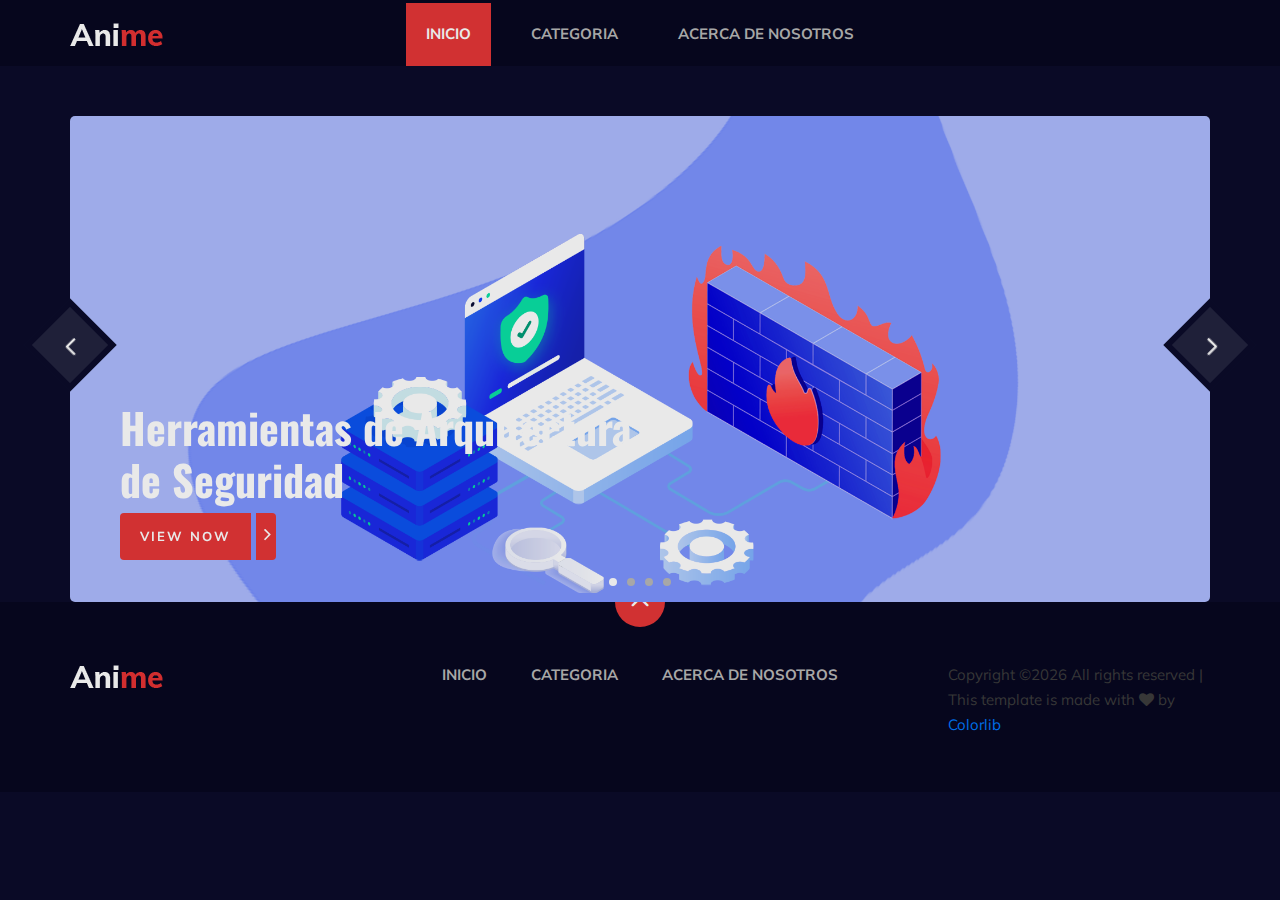
<file: index.html>
<!DOCTYPE html>
<html lang="zxx">

<head>
    <meta charset="UTF-8">
    <meta name="description" content="INICIO">
    <!-- <meta name="keywords" content="Anime, unica, creative, html">
    <meta name="viewport" content="width=device-width, initial-scale=1.0"> -->
    <meta http-equiv="X-UA-Compatible" content="ie=edge">
    <title>INICIO</title>

    <!-- Google Font -->
    <link href="https://fonts.googleapis.com/css2?family=Oswald:wght@300;400;500;600;700&display=swap" rel="stylesheet">
    <link href="https://fonts.googleapis.com/css2?family=Mulish:wght@300;400;500;600;700;800;900&display=swap"
    rel="stylesheet">

    <!-- Css Styles -->
    <link rel="stylesheet" href="css/bootstrap.min.css" type="text/css">
    <link rel="stylesheet" href="css/font-awesome.min.css" type="text/css">
    <link rel="stylesheet" href="css/elegant-icons.css" type="text/css">
    <link rel="stylesheet" href="css/plyr.css" type="text/css">
    <link rel="stylesheet" href="css/nice-select.css" type="text/css">
    <link rel="stylesheet" href="css/owl.carousel.min.css" type="text/css">
    <link rel="stylesheet" href="css/slicknav.min.css" type="text/css">
    <link rel="stylesheet" href="css/style.css" type="text/css">
</head>

<body>
    <!-- Page Preloder -->
    <div id="preloder">
        <div class="loader"></div>
    </div>

    <!-- Header Section Begin -->
    <header class="header">
        <div class="container">
            <div class="row">
                <div class="col-lg-2">
                    <div class="header__logo">
                        <a href="./index.html">
                            <img src="img/logo.png" alt="">
                        </a>
                    </div>
                </div>
                <div class="col-lg-8">
                    <div class="header__nav">
                        <nav class="header__menu mobile-menu">
                            <ul>
                                <li class="active"><a href="./index.html">INICIO</a></li>
                                <li><a href="./catalogo.html">CATEGORIA <span class=""></span></a>
                                    <!-- <ul class="dropdown">
                                        <li><a href="./categories.html">Categories</a></li>
                                        <li><a href="./anime-details.html">Anime Details</a></li>
                                         <li><a href="./anime-watching.html">Anime Watching</a></li>
                                        <li><a href="./blog-details.html">Blog Details</a></li>
                                        <li><a href="./signup.html">Sign Up</a></li>
                                        <li><a href="./login.html">Login</a></li> 
                                    </ul> -->
                                </li>
                                <li><a href="./about.html">ACERCA DE NOSOTROS</a></li>
                            </ul>
                        </nav>
                    </div>
                </div>
            </div>
            <div id="mobile-menu-wrap"></div>
        </div>
    </header>
    <!-- Header End -->

    <!-- Hero Section Begin -->
    <section class="hero">
        <div class="container">
            <div class="hero__slider owl-carousel">
                <div class="hero__items set-bg" data-setbg="img/temas/image1.png">
                    <div class="row">
                        <div class="col-lg-6">
                            <div class="hero__text">
                                
                                <h2>Herramientas de Arquitectura de Seguridad</h2>
                                <a href="./catalogo.html"><span>View now</span> <i class="fa fa-angle-right"></i></a>
                            </div>
                        </div>
                    </div>
                </div>
                <div class="hero__items set-bg" data-setbg="img/temas/image2.png">
                    <div class="row">
                        <div class="col-lg-6">
                            <div class="hero__text">
                                <h2>Ecuador Digitals</h2>
                                <a href="./catalogo.html"><span>View now</span> <i class="fa fa-angle-right"></i></a>
                            </div>
                        </div>
                    </div>
                </div>
                <div class="hero__items set-bg" data-setbg="img/temas/image03.png">
                    <div class="row">
                        <div class="col-lg-6">
                            <div class="hero__text">

                                <h2>Amenazas y Vulnerabilidades – Estadísticas</h2>
                                <a href="./catalogo.html"><span>View now</span> <i class="fa fa-angle-right"></i></a>
                            </div>
                        </div>
                    </div>
                </div>
                <div class="hero__items set-bg" data-setbg="img/temas/image4.png">
                    <div class="row">
                        <div class="col-lg-6">
                            <div class="hero__text">
                                
                                <h2>Tendencias Tecnológicas EC 2024</h2>
                                <a href="./catalogo.html"><span>View now</span> <i class="fa fa-angle-right"></i></a>
                            </div>
                        </div>
                    </div>
                </div>
            </div>
        </div>
    </section>
    <!-- Hero Section End -->

   

<!-- Footer Section Begin -->
<footer class="footer">
    <div class="page-up">
        <a href="#" id="scrollToTopButton"><span class="arrow_carrot-up"></span></a>
    </div>
    <div class="container">
        <div class="row">
            <div class="col-lg-3">
                <div class="footer__logo">
                    <a href="./index.html"><img src="img/logo.png" alt=""></a>
                </div>
            </div>
            <div class="col-lg-6">
                <div class="footer__nav">
                    <ul>
                        <li class="active"><a href="./index.html">INICIO</a></li>
                        <li><a href="./catalogo.html">CATEGORIA</a></li>
                        <li><a href="./about.html">ACERCA DE NOSOTROS</a></li>
                    </ul>
                </div>
            </div>
            <div class="col-lg-3">
                <p><!-- Link back to Colorlib can't be removed. Template is licensed under CC BY 3.0. -->
                  Copyright &copy;<script>document.write(new Date().getFullYear());</script> All rights reserved | This template is made with <i class="fa fa-heart" aria-hidden="true"></i> by <a href="https://colorlib.com" target="_blank">Colorlib</a>
                  <!-- Link back to Colorlib can't be removed. Template is licensed under CC BY 3.0. --></p>

              </div>
          </div>
      </div>
  </footer>
  <!-- Footer Section End -->

  <!-- Search model Begin -->
  <div class="search-model">
    <div class="h-100 d-flex align-items-center justify-content-center">
        <div class="search-close-switch"><i class="icon_close"></i></div>
        <form class="search-model-form">
            <input type="text" id="search-input" placeholder="Search here.....">
        </form>
    </div>
</div>
<!-- Search model end -->

<!-- Js Plugins -->
<script src="js/jquery-3.3.1.min.js"></script>
<script src="js/bootstrap.min.js"></script>
<script src="js/player.js"></script>
<script src="js/jquery.nice-select.min.js"></script>
<script src="js/mixitup.min.js"></script>
<script src="js/jquery.slicknav.js"></script>
<script src="js/owl.carousel.min.js"></script>
<script src="js/main.js"></script>


</body>

</html>
</file>
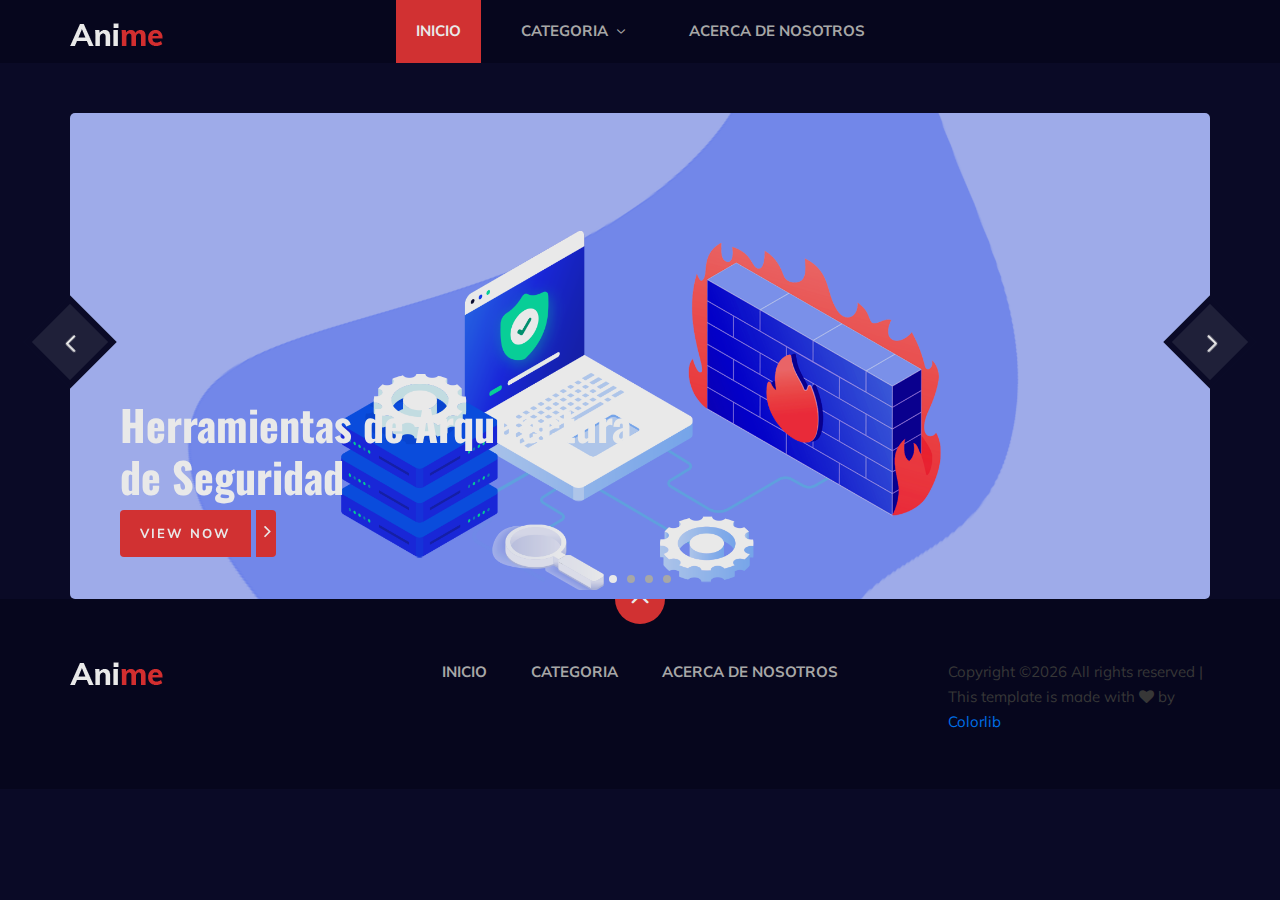
<file: about.html>
<!DOCTYPE html>
<html lang="zxx">

<head>
    <meta charset="UTF-8">
    <meta name="description" content="INICIO">
    <!-- <meta name="keywords" content="Anime, unica, creative, html">
    <meta name="viewport" content="width=device-width, initial-scale=1.0"> -->
    <meta http-equiv="X-UA-Compatible" content="ie=edge">
    <title>INICIO</title>

    <!-- Google Font -->
    <link href="https://fonts.googleapis.com/css2?family=Oswald:wght@300;400;500;600;700&display=swap" rel="stylesheet">
    <link href="https://fonts.googleapis.com/css2?family=Mulish:wght@300;400;500;600;700;800;900&display=swap"
    rel="stylesheet">

    <!-- Css Styles -->
    <link rel="stylesheet" href="css/bootstrap.min.css" type="text/css">
    <link rel="stylesheet" href="css/font-awesome.min.css" type="text/css">
    <link rel="stylesheet" href="css/elegant-icons.css" type="text/css">
    <link rel="stylesheet" href="css/plyr.css" type="text/css">
    <link rel="stylesheet" href="css/nice-select.css" type="text/css">
    <link rel="stylesheet" href="css/owl.carousel.min.css" type="text/css">
    <link rel="stylesheet" href="css/slicknav.min.css" type="text/css">
    <link rel="stylesheet" href="css/style.css" type="text/css">
</head>

<body>
    <!-- Page Preloder -->
    <div id="preloder">
        <div class="loader"></div>
    </div>

    <!-- Header Section Begin -->
    <header class="header">
        <div class="container">
            <div class="row">
                <div class="col-lg-2">
                    <div class="header__logo">
                        <a href="./index.html">
                            <img src="img/logo.png" alt="">
                        </a>
                    </div>
                </div>
                <div class="col-lg-8">
                    <div class="header__nav">
                        <nav class="header__menu mobile-menu">
                            <ul>
                                <li class="active"><a href="./index.html">INICIO</a></li>
                                <li><a href="./categories.html">CATEGORIA <span class="arrow_carrot-down"></span></a>
                                    <ul class="dropdown">
                                        <li><a href="./categories.html">Categories</a></li>
                                        <li><a href="./anime-details.html">Anime Details</a></li>
                                        <!-- <li><a href="./anime-watching.html">Anime Watching</a></li>
                                        <li><a href="./blog-details.html">Blog Details</a></li>
                                        <li><a href="./signup.html">Sign Up</a></li>
                                        <li><a href="./login.html">Login</a></li> -->
                                    </ul>
                                </li>
                                <li><a href="./blog.html">ACERCA DE NOSOTROS</a></li>
                            </ul>
                        </nav>
                    </div>
                </div>
            </div>
            <div id="mobile-menu-wrap"></div>
        </div>
    </header>
    <!-- Header End -->

    <!-- Hero Section Begin -->
    <section class="hero">
        <div class="container">
            <div class="hero__slider owl-carousel">
                <div class="hero__items set-bg" data-setbg="img/temas/image1.png">
                    <div class="row">
                        <div class="col-lg-6">
                            <div class="hero__text">
                                
                                <h2>Herramientas de Arquitectura de Seguridad</h2>
                                <a href="#"><span>View now</span> <i class="fa fa-angle-right"></i></a>
                            </div>
                        </div>
                    </div>
                </div>
                <div class="hero__items set-bg" data-setbg="img/temas/image2.png">
                    <div class="row">
                        <div class="col-lg-6">
                            <div class="hero__text">
                                <h2>Ecuador Digitals</h2>
                                <a href="#"><span>View now</span> <i class="fa fa-angle-right"></i></a>
                            </div>
                        </div>
                    </div>
                </div>
                <div class="hero__items set-bg" data-setbg="img/temas/image03.png">
                    <div class="row">
                        <div class="col-lg-6">
                            <div class="hero__text">

                                <h2>Amenazas y Vulnerabilidades – Estadísticas</h2>
                                <a href="#"><span>View now</span> <i class="fa fa-angle-right"></i></a>
                            </div>
                        </div>
                    </div>
                </div>
                <div class="hero__items set-bg" data-setbg="img/temas/image4.png">
                    <div class="row">
                        <div class="col-lg-6">
                            <div class="hero__text">
                                
                                <h2>Tendencias Tecnológicas EC 2024</h2>
                                <a href="#"><span>View now</span> <i class="fa fa-angle-right"></i></a>
                            </div>
                        </div>
                    </div>
                </div>
            </div>
        </div>
    </section>
    <!-- Hero Section End -->

   

<!-- Footer Section Begin -->
<footer class="footer">
    <div class="page-up">
        <a href="#" id="scrollToTopButton"><span class="arrow_carrot-up"></span></a>
    </div>
    <div class="container">
        <div class="row">
            <div class="col-lg-3">
                <div class="footer__logo">
                    <a href="./index.html"><img src="img/logo.png" alt=""></a>
                </div>
            </div>
            <div class="col-lg-6">
                <div class="footer__nav">
                    <ul>
                        <li class="active"><a href="./index.html">INICIO</a></li>
                        <li><a href="./categories.html">CATEGORIA</a></li>
                        <li><a href="./blog.html">ACERCA DE NOSOTROS</a></li>
                    </ul>
                </div>
            </div>
            <div class="col-lg-3">
                <p><!-- Link back to Colorlib can't be removed. Template is licensed under CC BY 3.0. -->
                  Copyright &copy;<script>document.write(new Date().getFullYear());</script> All rights reserved | This template is made with <i class="fa fa-heart" aria-hidden="true"></i> by <a href="https://colorlib.com" target="_blank">Colorlib</a>
                  <!-- Link back to Colorlib can't be removed. Template is licensed under CC BY 3.0. --></p>

              </div>
          </div>
      </div>
  </footer>
  <!-- Footer Section End -->

  <!-- Search model Begin -->
  <div class="search-model">
    <div class="h-100 d-flex align-items-center justify-content-center">
        <div class="search-close-switch"><i class="icon_close"></i></div>
        <form class="search-model-form">
            <input type="text" id="search-input" placeholder="Search here.....">
        </form>
    </div>
</div>
<!-- Search model end -->

<!-- Js Plugins -->
<script src="js/jquery-3.3.1.min.js"></script>
<script src="js/bootstrap.min.js"></script>
<script src="js/player.js"></script>
<script src="js/jquery.nice-select.min.js"></script>
<script src="js/mixitup.min.js"></script>
<script src="js/jquery.slicknav.js"></script>
<script src="js/owl.carousel.min.js"></script>
<script src="js/main.js"></script>


</body>

</html>
</file>
<file: css/elegant-icons.css>
@font-face {
	font-family: 'ElegantIcons';
	src:url('../fonts/ElegantIcons.eot');
	src:url('../fonts/ElegantIcons.eot?#iefix') format('embedded-opentype'),
		url('../fonts/ElegantIcons.woff') format('woff'),
		url('../fonts/ElegantIcons.ttf') format('truetype'),
		url('../fonts/ElegantIcons.svg#ElegantIcons') format('svg');
	font-weight: normal;
	font-style: normal;
}

/* Use the following CSS code if you want to use data attributes for inserting your icons */
[data-icon]:before {
	font-family: 'ElegantIcons';
	content: attr(data-icon);
	speak: none;
	font-weight: normal;
	font-variant: normal;
	text-transform: none;
	line-height: 1;
	-webkit-font-smoothing: antialiased;
	-moz-osx-font-smoothing: grayscale;
}

/* Use the following CSS code if you want to have a class per icon */
/*
Instead of a list of all class selectors,
you can use the generic selector below, but it's slower:
[class*="your-class-prefix"] {
*/
.arrow_up, .arrow_down, .arrow_left, .arrow_right, .arrow_left-up, .arrow_right-up, .arrow_right-down, .arrow_left-down, .arrow-up-down, .arrow_up-down_alt, .arrow_left-right_alt, .arrow_left-right, .arrow_expand_alt2, .arrow_expand_alt, .arrow_condense, .arrow_expand, .arrow_move, .arrow_carrot-up, .arrow_carrot-down, .arrow_carrot-left, .arrow_carrot-right, .arrow_carrot-2up, .arrow_carrot-2down, .arrow_carrot-2left, .arrow_carrot-2right, .arrow_carrot-up_alt2, .arrow_carrot-down_alt2, .arrow_carrot-left_alt2, .arrow_carrot-right_alt2, .arrow_carrot-2up_alt2, .arrow_carrot-2down_alt2, .arrow_carrot-2left_alt2, .arrow_carrot-2right_alt2, .arrow_triangle-up, .arrow_triangle-down, .arrow_triangle-left, .arrow_triangle-right, .arrow_triangle-up_alt2, .arrow_triangle-down_alt2, .arrow_triangle-left_alt2, .arrow_triangle-right_alt2, .arrow_back, .icon_minus-06, .icon_plus, .icon_close, .icon_check, .icon_minus_alt2, .icon_plus_alt2, .icon_close_alt2, .icon_check_alt2, .icon_zoom-out_alt, .icon_zoom-in_alt, .icon_search, .icon_box-empty, .icon_box-selected, .icon_minus-box, .icon_plus-box, .icon_box-checked, .icon_circle-empty, .icon_circle-slelected, .icon_stop_alt2, .icon_stop, .icon_pause_alt2, .icon_pause, .icon_menu, .icon_menu-square_alt2, .icon_menu-circle_alt2, .icon_ul, .icon_ol, .icon_adjust-horiz, .icon_adjust-vert, .icon_document_alt, .icon_documents_alt, .icon_pencil, .icon_pencil-edit_alt, .icon_pencil-edit, .icon_folder-alt, .icon_folder-open_alt, .icon_folder-add_alt, .icon_info_alt, .icon_error-oct_alt, .icon_error-circle_alt, .icon_error-triangle_alt, .icon_question_alt2, .icon_question, .icon_comment_alt, .icon_chat_alt, .icon_vol-mute_alt, .icon_volume-low_alt, .icon_volume-high_alt, .icon_quotations, .icon_quotations_alt2, .icon_clock_alt, .icon_lock_alt, .icon_lock-open_alt, .icon_key_alt, .icon_cloud_alt, .icon_cloud-upload_alt, .icon_cloud-download_alt, .icon_image, .icon_images, .icon_lightbulb_alt, .icon_gift_alt, .icon_house_alt, .icon_genius, .icon_mobile, .icon_tablet, .icon_laptop, .icon_desktop, .icon_camera_alt, .icon_mail_alt, .icon_cone_alt, .icon_ribbon_alt, .icon_bag_alt, .icon_creditcard, .icon_cart_alt, .icon_paperclip, .icon_tag_alt, .icon_tags_alt, .icon_trash_alt, .icon_cursor_alt, .icon_mic_alt, .icon_compass_alt, .icon_pin_alt, .icon_pushpin_alt, .icon_map_alt, .icon_drawer_alt, .icon_toolbox_alt, .icon_book_alt, .icon_calendar, .icon_film, .icon_table, .icon_contacts_alt, .icon_headphones, .icon_lifesaver, .icon_piechart, .icon_refresh, .icon_link_alt, .icon_link, .icon_loading, .icon_blocked, .icon_archive_alt, .icon_heart_alt, .icon_star_alt, .icon_star-half_alt, .icon_star, .icon_star-half, .icon_tools, .icon_tool, .icon_cog, .icon_cogs, .arrow_up_alt, .arrow_down_alt, .arrow_left_alt, .arrow_right_alt, .arrow_left-up_alt, .arrow_right-up_alt, .arrow_right-down_alt, .arrow_left-down_alt, .arrow_condense_alt, .arrow_expand_alt3, .arrow_carrot_up_alt, .arrow_carrot-down_alt, .arrow_carrot-left_alt, .arrow_carrot-right_alt, .arrow_carrot-2up_alt, .arrow_carrot-2dwnn_alt, .arrow_carrot-2left_alt, .arrow_carrot-2right_alt, .arrow_triangle-up_alt, .arrow_triangle-down_alt, .arrow_triangle-left_alt, .arrow_triangle-right_alt, .icon_minus_alt, .icon_plus_alt, .icon_close_alt, .icon_check_alt, .icon_zoom-out, .icon_zoom-in, .icon_stop_alt, .icon_menu-square_alt, .icon_menu-circle_alt, .icon_document, .icon_documents, .icon_pencil_alt, .icon_folder, .icon_folder-open, .icon_folder-add, .icon_folder_upload, .icon_folder_download, .icon_info, .icon_error-circle, .icon_error-oct, .icon_error-triangle, .icon_question_alt, .icon_comment, .icon_chat, .icon_vol-mute, .icon_volume-low, .icon_volume-high, .icon_quotations_alt, .icon_clock, .icon_lock, .icon_lock-open, .icon_key, .icon_cloud, .icon_cloud-upload, .icon_cloud-download, .icon_lightbulb, .icon_gift, .icon_house, .icon_camera, .icon_mail, .icon_cone, .icon_ribbon, .icon_bag, .icon_cart, .icon_tag, .icon_tags, .icon_trash, .icon_cursor, .icon_mic, .icon_compass, .icon_pin, .icon_pushpin, .icon_map, .icon_drawer, .icon_toolbox, .icon_book, .icon_contacts, .icon_archive, .icon_heart, .icon_profile, .icon_group, .icon_grid-2x2, .icon_grid-3x3, .icon_music, .icon_pause_alt, .icon_phone, .icon_upload, .icon_download, .social_facebook, .social_twitter, .social_pinterest, .social_googleplus, .social_tumblr, .social_tumbleupon, .social_wordpress, .social_instagram, .social_dribbble, .social_vimeo, .social_linkedin, .social_rss, .social_deviantart, .social_share, .social_myspace, .social_skype, .social_youtube, .social_picassa, .social_googledrive, .social_flickr, .social_blogger, .social_spotify, .social_delicious, .social_facebook_circle, .social_twitter_circle, .social_pinterest_circle, .social_googleplus_circle, .social_tumblr_circle, .social_stumbleupon_circle, .social_wordpress_circle, .social_instagram_circle, .social_dribbble_circle, .social_vimeo_circle, .social_linkedin_circle, .social_rss_circle, .social_deviantart_circle, .social_share_circle, .social_myspace_circle, .social_skype_circle, .social_youtube_circle, .social_picassa_circle, .social_googledrive_alt2, .social_flickr_circle, .social_blogger_circle, .social_spotify_circle, .social_delicious_circle, .social_facebook_square, .social_twitter_square, .social_pinterest_square, .social_googleplus_square, .social_tumblr_square, .social_stumbleupon_square, .social_wordpress_square, .social_instagram_square, .social_dribbble_square, .social_vimeo_square, .social_linkedin_square, .social_rss_square, .social_deviantart_square, .social_share_square, .social_myspace_square, .social_skype_square, .social_youtube_square, .social_picassa_square, .social_googledrive_square, .social_flickr_square, .social_blogger_square, .social_spotify_square, .social_delicious_square, .icon_printer, .icon_calulator, .icon_building, .icon_floppy, .icon_drive, .icon_search-2, .icon_id, .icon_id-2, .icon_puzzle, .icon_like, .icon_dislike, .icon_mug, .icon_currency, .icon_wallet, .icon_pens, .icon_easel, .icon_flowchart, .icon_datareport, .icon_briefcase, .icon_shield, .icon_percent, .icon_globe, .icon_globe-2, .icon_target, .icon_hourglass, .icon_balance, .icon_rook, .icon_printer-alt, .icon_calculator_alt, .icon_building_alt, .icon_floppy_alt, .icon_drive_alt, .icon_search_alt, .icon_id_alt, .icon_id-2_alt, .icon_puzzle_alt, .icon_like_alt, .icon_dislike_alt, .icon_mug_alt, .icon_currency_alt, .icon_wallet_alt, .icon_pens_alt, .icon_easel_alt, .icon_flowchart_alt, .icon_datareport_alt, .icon_briefcase_alt, .icon_shield_alt, .icon_percent_alt, .icon_globe_alt, .icon_clipboard {
	font-family: 'ElegantIcons';
	speak: none;
	font-style: normal;
	font-weight: normal;
	font-variant: normal;
	text-transform: none;
	line-height: 1;
	-webkit-font-smoothing: antialiased;
}
.arrow_up:before {
	content: "\21";
}
.arrow_down:before {
	content: "\22";
}
.arrow_left:before {
	content: "\23";
}
.arrow_right:before {
	content: "\24";
}
.arrow_left-up:before {
	content: "\25";
}
.arrow_right-up:before {
	content: "\26";
}
.arrow_right-down:before {
	content: "\27";
}
.arrow_left-down:before {
	content: "\28";
}
.arrow-up-down:before {
	content: "\29";
}
.arrow_up-down_alt:before {
	content: "\2a";
}
.arrow_left-right_alt:before {
	content: "\2b";
}
.arrow_left-right:before {
	content: "\2c";
}
.arrow_expand_alt2:before {
	content: "\2d";
}
.arrow_expand_alt:before {
	content: "\2e";
}
.arrow_condense:before {
	content: "\2f";
}
.arrow_expand:before {
	content: "\30";
}
.arrow_move:before {
	content: "\31";
}
.arrow_carrot-up:before {
	content: "\32";
}
.arrow_carrot-down:before {
	content: "\33";
}
.arrow_carrot-left:before {
	content: "\34";
}
.arrow_carrot-right:before {
	content: "\35";
}
.arrow_carrot-2up:before {
	content: "\36";
}
.arrow_carrot-2down:before {
	content: "\37";
}
.arrow_carrot-2left:before {
	content: "\38";
}
.arrow_carrot-2right:before {
	content: "\39";
}
.arrow_carrot-up_alt2:before {
	content: "\3a";
}
.arrow_carrot-down_alt2:before {
	content: "\3b";
}
.arrow_carrot-left_alt2:before {
	content: "\3c";
}
.arrow_carrot-right_alt2:before {
	content: "\3d";
}
.arrow_carrot-2up_alt2:before {
	content: "\3e";
}
.arrow_carrot-2down_alt2:before {
	content: "\3f";
}
.arrow_carrot-2left_alt2:before {
	content: "\40";
}
.arrow_carrot-2right_alt2:before {
	content: "\41";
}
.arrow_triangle-up:before {
	content: "\42";
}
.arrow_triangle-down:before {
	content: "\43";
}
.arrow_triangle-left:before {
	content: "\44";
}
.arrow_triangle-right:before {
	content: "\45";
}
.arrow_triangle-up_alt2:before {
	content: "\46";
}
.arrow_triangle-down_alt2:before {
	content: "\47";
}
.arrow_triangle-left_alt2:before {
	content: "\48";
}
.arrow_triangle-right_alt2:before {
	content: "\49";
}
.arrow_back:before {
	content: "\4a";
}
.icon_minus-06:before {
	content: "\4b";
}
.icon_plus:before {
	content: "\4c";
}
.icon_close:before {
	content: "\4d";
}
.icon_check:before {
	content: "\4e";
}
.icon_minus_alt2:before {
	content: "\4f";
}
.icon_plus_alt2:before {
	content: "\50";
}
.icon_close_alt2:before {
	content: "\51";
}
.icon_check_alt2:before {
	content: "\52";
}
.icon_zoom-out_alt:before {
	content: "\53";
}
.icon_zoom-in_alt:before {
	content: "\54";
}
.icon_search:before {
	content: "\55";
}
.icon_box-empty:before {
	content: "\56";
}
.icon_box-selected:before {
	content: "\57";
}
.icon_minus-box:before {
	content: "\58";
}
.icon_plus-box:before {
	content: "\59";
}
.icon_box-checked:before {
	content: "\5a";
}
.icon_circle-empty:before {
	content: "\5b";
}
.icon_circle-slelected:before {
	content: "\5c";
}
.icon_stop_alt2:before {
	content: "\5d";
}
.icon_stop:before {
	content: "\5e";
}
.icon_pause_alt2:before {
	content: "\5f";
}
.icon_pause:before {
	content: "\60";
}
.icon_menu:before {
	content: "\61";
}
.icon_menu-square_alt2:before {
	content: "\62";
}
.icon_menu-circle_alt2:before {
	content: "\63";
}
.icon_ul:before {
	content: "\64";
}
.icon_ol:before {
	content: "\65";
}
.icon_adjust-horiz:before {
	content: "\66";
}
.icon_adjust-vert:before {
	content: "\67";
}
.icon_document_alt:before {
	content: "\68";
}
.icon_documents_alt:before {
	content: "\69";
}
.icon_pencil:before {
	content: "\6a";
}
.icon_pencil-edit_alt:before {
	content: "\6b";
}
.icon_pencil-edit:before {
	content: "\6c";
}
.icon_folder-alt:before {
	content: "\6d";
}
.icon_folder-open_alt:before {
	content: "\6e";
}
.icon_folder-add_alt:before {
	content: "\6f";
}
.icon_info_alt:before {
	content: "\70";
}
.icon_error-oct_alt:before {
	content: "\71";
}
.icon_error-circle_alt:before {
	content: "\72";
}
.icon_error-triangle_alt:before {
	content: "\73";
}
.icon_question_alt2:before {
	content: "\74";
}
.icon_question:before {
	content: "\75";
}
.icon_comment_alt:before {
	content: "\76";
}
.icon_chat_alt:before {
	content: "\77";
}
.icon_vol-mute_alt:before {
	content: "\78";
}
.icon_volume-low_alt:before {
	content: "\79";
}
.icon_volume-high_alt:before {
	content: "\7a";
}
.icon_quotations:before {
	content: "\7b";
}
.icon_quotations_alt2:before {
	content: "\7c";
}
.icon_clock_alt:before {
	content: "\7d";
}
.icon_lock_alt:before {
	content: "\7e";
}
.icon_lock-open_alt:before {
	content: "\e000";
}
.icon_key_alt:before {
	content: "\e001";
}
.icon_cloud_alt:before {
	content: "\e002";
}
.icon_cloud-upload_alt:before {
	content: "\e003";
}
.icon_cloud-download_alt:before {
	content: "\e004";
}
.icon_image:before {
	content: "\e005";
}
.icon_images:before {
	content: "\e006";
}
.icon_lightbulb_alt:before {
	content: "\e007";
}
.icon_gift_alt:before {
	content: "\e008";
}
.icon_house_alt:before {
	content: "\e009";
}
.icon_genius:before {
	content: "\e00a";
}
.icon_mobile:before {
	content: "\e00b";
}
.icon_tablet:before {
	content: "\e00c";
}
.icon_laptop:before {
	content: "\e00d";
}
.icon_desktop:before {
	content: "\e00e";
}
.icon_camera_alt:before {
	content: "\e00f";
}
.icon_mail_alt:before {
	content: "\e010";
}
.icon_cone_alt:before {
	content: "\e011";
}
.icon_ribbon_alt:before {
	content: "\e012";
}
.icon_bag_alt:before {
	content: "\e013";
}
.icon_creditcard:before {
	content: "\e014";
}
.icon_cart_alt:before {
	content: "\e015";
}
.icon_paperclip:before {
	content: "\e016";
}
.icon_tag_alt:before {
	content: "\e017";
}
.icon_tags_alt:before {
	content: "\e018";
}
.icon_trash_alt:before {
	content: "\e019";
}
.icon_cursor_alt:before {
	content: "\e01a";
}
.icon_mic_alt:before {
	content: "\e01b";
}
.icon_compass_alt:before {
	content: "\e01c";
}
.icon_pin_alt:before {
	content: "\e01d";
}
.icon_pushpin_alt:before {
	content: "\e01e";
}
.icon_map_alt:before {
	content: "\e01f";
}
.icon_drawer_alt:before {
	content: "\e020";
}
.icon_toolbox_alt:before {
	content: "\e021";
}
.icon_book_alt:before {
	content: "\e022";
}
.icon_calendar:before {
	content: "\e023";
}
.icon_film:before {
	content: "\e024";
}
.icon_table:before {
	content: "\e025";
}
.icon_contacts_alt:before {
	content: "\e026";
}
.icon_headphones:before {
	content: "\e027";
}
.icon_lifesaver:before {
	content: "\e028";
}
.icon_piechart:before {
	content: "\e029";
}
.icon_refresh:before {
	content: "\e02a";
}
.icon_link_alt:before {
	content: "\e02b";
}
.icon_link:before {
	content: "\e02c";
}
.icon_loading:before {
	content: "\e02d";
}
.icon_blocked:before {
	content: "\e02e";
}
.icon_archive_alt:before {
	content: "\e02f";
}
.icon_heart_alt:before {
	content: "\e030";
}
.icon_star_alt:before {
	content: "\e031";
}
.icon_star-half_alt:before {
	content: "\e032";
}
.icon_star:before {
	content: "\e033";
}
.icon_star-half:before {
	content: "\e034";
}
.icon_tools:before {
	content: "\e035";
}
.icon_tool:before {
	content: "\e036";
}
.icon_cog:before {
	content: "\e037";
}
.icon_cogs:before {
	content: "\e038";
}
.arrow_up_alt:before {
	content: "\e039";
}
.arrow_down_alt:before {
	content: "\e03a";
}
.arrow_left_alt:before {
	content: "\e03b";
}
.arrow_right_alt:before {
	content: "\e03c";
}
.arrow_left-up_alt:before {
	content: "\e03d";
}
.arrow_right-up_alt:before {
	content: "\e03e";
}
.arrow_right-down_alt:before {
	content: "\e03f";
}
.arrow_left-down_alt:before {
	content: "\e040";
}
.arrow_condense_alt:before {
	content: "\e041";
}
.arrow_expand_alt3:before {
	content: "\e042";
}
.arrow_carrot_up_alt:before {
	content: "\e043";
}
.arrow_carrot-down_alt:before {
	content: "\e044";
}
.arrow_carrot-left_alt:before {
	content: "\e045";
}
.arrow_carrot-right_alt:before {
	content: "\e046";
}
.arrow_carrot-2up_alt:before {
	content: "\e047";
}
.arrow_carrot-2dwnn_alt:before {
	content: "\e048";
}
.arrow_carrot-2left_alt:before {
	content: "\e049";
}
.arrow_carrot-2right_alt:before {
	content: "\e04a";
}
.arrow_triangle-up_alt:before {
	content: "\e04b";
}
.arrow_triangle-down_alt:before {
	content: "\e04c";
}
.arrow_triangle-left_alt:before {
	content: "\e04d";
}
.arrow_triangle-right_alt:before {
	content: "\e04e";
}
.icon_minus_alt:before {
	content: "\e04f";
}
.icon_plus_alt:before {
	content: "\e050";
}
.icon_close_alt:before {
	content: "\e051";
}
.icon_check_alt:before {
	content: "\e052";
}
.icon_zoom-out:before {
	content: "\e053";
}
.icon_zoom-in:before {
	content: "\e054";
}
.icon_stop_alt:before {
	content: "\e055";
}
.icon_menu-square_alt:before {
	content: "\e056";
}
.icon_menu-circle_alt:before {
	content: "\e057";
}
.icon_document:before {
	content: "\e058";
}
.icon_documents:before {
	content: "\e059";
}
.icon_pencil_alt:before {
	content: "\e05a";
}
.icon_folder:before {
	content: "\e05b";
}
.icon_folder-open:before {
	content: "\e05c";
}
.icon_folder-add:before {
	content: "\e05d";
}
.icon_folder_upload:before {
	content: "\e05e";
}
.icon_folder_download:before {
	content: "\e05f";
}
.icon_info:before {
	content: "\e060";
}
.icon_error-circle:before {
	content: "\e061";
}
.icon_error-oct:before {
	content: "\e062";
}
.icon_error-triangle:before {
	content: "\e063";
}
.icon_question_alt:before {
	content: "\e064";
}
.icon_comment:before {
	content: "\e065";
}
.icon_chat:before {
	content: "\e066";
}
.icon_vol-mute:before {
	content: "\e067";
}
.icon_volume-low:before {
	content: "\e068";
}
.icon_volume-high:before {
	content: "\e069";
}
.icon_quotations_alt:before {
	content: "\e06a";
}
.icon_clock:before {
	content: "\e06b";
}
.icon_lock:before {
	content: "\e06c";
}
.icon_lock-open:before {
	content: "\e06d";
}
.icon_key:before {
	content: "\e06e";
}
.icon_cloud:before {
	content: "\e06f";
}
.icon_cloud-upload:before {
	content: "\e070";
}
.icon_cloud-download:before {
	content: "\e071";
}
.icon_lightbulb:before {
	content: "\e072";
}
.icon_gift:before {
	content: "\e073";
}
.icon_house:before {
	content: "\e074";
}
.icon_camera:before {
	content: "\e075";
}
.icon_mail:before {
	content: "\e076";
}
.icon_cone:before {
	content: "\e077";
}
.icon_ribbon:before {
	content: "\e078";
}
.icon_bag:before {
	content: "\e079";
}
.icon_cart:before {
	content: "\e07a";
}
.icon_tag:before {
	content: "\e07b";
}
.icon_tags:before {
	content: "\e07c";
}
.icon_trash:before {
	content: "\e07d";
}
.icon_cursor:before {
	content: "\e07e";
}
.icon_mic:before {
	content: "\e07f";
}
.icon_compass:before {
	content: "\e080";
}
.icon_pin:before {
	content: "\e081";
}
.icon_pushpin:before {
	content: "\e082";
}
.icon_map:before {
	content: "\e083";
}
.icon_drawer:before {
	content: "\e084";
}
.icon_toolbox:before {
	content: "\e085";
}
.icon_book:before {
	content: "\e086";
}
.icon_contacts:before {
	content: "\e087";
}
.icon_archive:before {
	content: "\e088";
}
.icon_heart:before {
	content: "\e089";
}
.icon_profile:before {
	content: "\e08a";
}
.icon_group:before {
	content: "\e08b";
}
.icon_grid-2x2:before {
	content: "\e08c";
}
.icon_grid-3x3:before {
	content: "\e08d";
}
.icon_music:before {
	content: "\e08e";
}
.icon_pause_alt:before {
	content: "\e08f";
}
.icon_phone:before {
	content: "\e090";
}
.icon_upload:before {
	content: "\e091";
}
.icon_download:before {
	content: "\e092";
}
.social_facebook:before {
	content: "\e093";
}
.social_twitter:before {
	content: "\e094";
}
.social_pinterest:before {
	content: "\e095";
}
.social_googleplus:before {
	content: "\e096";
}
.social_tumblr:before {
	content: "\e097";
}
.social_tumbleupon:before {
	content: "\e098";
}
.social_wordpress:before {
	content: "\e099";
}
.social_instagram:before {
	content: "\e09a";
}
.social_dribbble:before {
	content: "\e09b";
}
.social_vimeo:before {
	content: "\e09c";
}
.social_linkedin:before {
	content: "\e09d";
}
.social_rss:before {
	content: "\e09e";
}
.social_deviantart:before {
	content: "\e09f";
}
.social_share:before {
	content: "\e0a0";
}
.social_myspace:before {
	content: "\e0a1";
}
.social_skype:before {
	content: "\e0a2";
}
.social_youtube:before {
	content: "\e0a3";
}
.social_picassa:before {
	content: "\e0a4";
}
.social_googledrive:before {
	content: "\e0a5";
}
.social_flickr:before {
	content: "\e0a6";
}
.social_blogger:before {
	content: "\e0a7";
}
.social_spotify:before {
	content: "\e0a8";
}
.social_delicious:before {
	content: "\e0a9";
}
.social_facebook_circle:before {
	content: "\e0aa";
}
.social_twitter_circle:before {
	content: "\e0ab";
}
.social_pinterest_circle:before {
	content: "\e0ac";
}
.social_googleplus_circle:before {
	content: "\e0ad";
}
.social_tumblr_circle:before {
	content: "\e0ae";
}
.social_stumbleupon_circle:before {
	content: "\e0af";
}
.social_wordpress_circle:before {
	content: "\e0b0";
}
.social_instagram_circle:before {
	content: "\e0b1";
}
.social_dribbble_circle:before {
	content: "\e0b2";
}
.social_vimeo_circle:before {
	content: "\e0b3";
}
.social_linkedin_circle:before {
	content: "\e0b4";
}
.social_rss_circle:before {
	content: "\e0b5";
}
.social_deviantart_circle:before {
	content: "\e0b6";
}
.social_share_circle:before {
	content: "\e0b7";
}
.social_myspace_circle:before {
	content: "\e0b8";
}
.social_skype_circle:before {
	content: "\e0b9";
}
.social_youtube_circle:before {
	content: "\e0ba";
}
.social_picassa_circle:before {
	content: "\e0bb";
}
.social_googledrive_alt2:before {
	content: "\e0bc";
}
.social_flickr_circle:before {
	content: "\e0bd";
}
.social_blogger_circle:before {
	content: "\e0be";
}
.social_spotify_circle:before {
	content: "\e0bf";
}
.social_delicious_circle:before {
	content: "\e0c0";
}
.social_facebook_square:before {
	content: "\e0c1";
}
.social_twitter_square:before {
	content: "\e0c2";
}
.social_pinterest_square:before {
	content: "\e0c3";
}
.social_googleplus_square:before {
	content: "\e0c4";
}
.social_tumblr_square:before {
	content: "\e0c5";
}
.social_stumbleupon_square:before {
	content: "\e0c6";
}
.social_wordpress_square:before {
	content: "\e0c7";
}
.social_instagram_square:before {
	content: "\e0c8";
}
.social_dribbble_square:before {
	content: "\e0c9";
}
.social_vimeo_square:before {
	content: "\e0ca";
}
.social_linkedin_square:before {
	content: "\e0cb";
}
.social_rss_square:before {
	content: "\e0cc";
}
.social_deviantart_square:before {
	content: "\e0cd";
}
.social_share_square:before {
	content: "\e0ce";
}
.social_myspace_square:before {
	content: "\e0cf";
}
.social_skype_square:before {
	content: "\e0d0";
}
.social_youtube_square:before {
	content: "\e0d1";
}
.social_picassa_square:before {
	content: "\e0d2";
}
.social_googledrive_square:before {
	content: "\e0d3";
}
.social_flickr_square:before {
	content: "\e0d4";
}
.social_blogger_square:before {
	content: "\e0d5";
}
.social_spotify_square:before {
	content: "\e0d6";
}
.social_delicious_square:before {
	content: "\e0d7";
}
.icon_printer:before {
	content: "\e103";
}
.icon_calulator:before {
	content: "\e0ee";
}
.icon_building:before {
	content: "\e0ef";
}
.icon_floppy:before {
	content: "\e0e8";
}
.icon_drive:before {
	content: "\e0ea";
}
.icon_search-2:before {
	content: "\e101";
}
.icon_id:before {
	content: "\e107";
}
.icon_id-2:before {
	content: "\e108";
}
.icon_puzzle:before {
	content: "\e102";
}
.icon_like:before {
	content: "\e106";
}
.icon_dislike:before {
	content: "\e0eb";
}
.icon_mug:before {
	content: "\e105";
}
.icon_currency:before {
	content: "\e0ed";
}
.icon_wallet:before {
	content: "\e100";
}
.icon_pens:before {
	content: "\e104";
}
.icon_easel:before {
	content: "\e0e9";
}
.icon_flowchart:before {
	content: "\e109";
}
.icon_datareport:before {
	content: "\e0ec";
}
.icon_briefcase:before {
	content: "\e0fe";
}
.icon_shield:before {
	content: "\e0f6";
}
.icon_percent:before {
	content: "\e0fb";
}
.icon_globe:before {
	content: "\e0e2";
}
.icon_globe-2:before {
	content: "\e0e3";
}
.icon_target:before {
	content: "\e0f5";
}
.icon_hourglass:before {
	content: "\e0e1";
}
.icon_balance:before {
	content: "\e0ff";
}
.icon_rook:before {
	content: "\e0f8";
}
.icon_printer-alt:before {
	content: "\e0fa";
}
.icon_calculator_alt:before {
	content: "\e0e7";
}
.icon_building_alt:before {
	content: "\e0fd";
}
.icon_floppy_alt:before {
	content: "\e0e4";
}
.icon_drive_alt:before {
	content: "\e0e5";
}
.icon_search_alt:before {
	content: "\e0f7";
}
.icon_id_alt:before {
	content: "\e0e0";
}
.icon_id-2_alt:before {
	content: "\e0fc";
}
.icon_puzzle_alt:before {
	content: "\e0f9";
}
.icon_like_alt:before {
	content: "\e0dd";
}
.icon_dislike_alt:before {
	content: "\e0f1";
}
.icon_mug_alt:before {
	content: "\e0dc";
}
.icon_currency_alt:before {
	content: "\e0f3";
}
.icon_wallet_alt:before {
	content: "\e0d8";
}
.icon_pens_alt:before {
	content: "\e0db";
}
.icon_easel_alt:before {
	content: "\e0f0";
}
.icon_flowchart_alt:before {
	content: "\e0df";
}
.icon_datareport_alt:before {
	content: "\e0f2";
}
.icon_briefcase_alt:before {
	content: "\e0f4";
}
.icon_shield_alt:before {
	content: "\e0d9";
}
.icon_percent_alt:before {
	content: "\e0da";
}
.icon_globe_alt:before {
	content: "\e0de";
}
.icon_clipboard:before {
	content: "\e0e6";
}


	.glyph {
		float: left;
		text-align: center;
		padding: .75em;
		margin: .4em 1.5em .75em 0;
		width: 6em;
text-shadow: none;
	}
        .glyph_big {
        font-size: 128px;
        color: #59c5dc;
        float: left;
        margin-right: 20px;
        }

        .glyph div { padding-bottom: 10px;}

	.glyph input {
		font-family: consolas, monospace;
		font-size: 12px;
		width: 100%;
		text-align: center;
		border: 0;
		box-shadow: 0 0 0 1px #ccc;
		padding: .2em;
                -moz-border-radius: 5px;
                -webkit-border-radius: 5px;
	}
	.centered {
		margin-left: auto;
		margin-right: auto;
	}
	.glyph .fs1 {
		font-size: 2em;
	}
</file>
<file: css/plyr.css>
@keyframes plyr-progress{to{background-position:25px 0;background-position:var(--plyr-progress-loading-size,25px) 0}}@keyframes plyr-popup{0%{opacity:.5;transform:translateY(10px)}to{opacity:1;transform:translateY(0)}}@keyframes plyr-fade-in{from{opacity:0}to{opacity:1}}.plyr{-moz-osx-font-smoothing:grayscale;-webkit-font-smoothing:antialiased;align-items:center;direction:ltr;display:flex;flex-direction:column;font-family:inherit;font-family:var(--plyr-font-family,inherit);font-variant-numeric:tabular-nums;font-weight:400;font-weight:var(--plyr-font-weight-regular,400);height:100%;line-height:1.7;line-height:var(--plyr-line-height,1.7);max-width:100%;min-width:200px;position:relative;text-shadow:none;transition:box-shadow .3s ease;z-index:0}.plyr audio,.plyr iframe,.plyr video{display:block;height:100%;width:100%}.plyr button{font:inherit;line-height:inherit;width:auto}.plyr:focus{outline:0}.plyr--full-ui{box-sizing:border-box}.plyr--full-ui *,.plyr--full-ui ::after,.plyr--full-ui ::before{box-sizing:inherit}.plyr--full-ui a,.plyr--full-ui button,.plyr--full-ui input,.plyr--full-ui label{touch-action:manipulation}.plyr__badge{background:#4a5464;background:var(--plyr-badge-background,#4a5464);border-radius:2px;border-radius:var(--plyr-badge-border-radius,2px);color:#fff;color:var(--plyr-badge-text-color,#fff);font-size:9px;font-size:var(--plyr-font-size-badge,9px);line-height:1;padding:3px 4px}.plyr--full-ui ::-webkit-media-text-track-container{display:none}.plyr__captions{animation:plyr-fade-in .3s ease;bottom:0;display:none;font-size:13px;font-size:var(--plyr-font-size-small,13px);left:0;padding:10px;padding:var(--plyr-control-spacing,10px);position:absolute;text-align:center;transition:transform .4s ease-in-out;width:100%}.plyr__captions span:empty{display:none}@media (min-width:480px){.plyr__captions{font-size:15px;font-size:var(--plyr-font-size-base,15px);padding:calc(10px * 2);padding:calc(var(--plyr-control-spacing,10px) * 2)}}@media (min-width:768px){.plyr__captions{font-size:18px;font-size:var(--plyr-font-size-large,18px)}}.plyr--captions-active .plyr__captions{display:block}.plyr:not(.plyr--hide-controls) .plyr__controls:not(:empty)~.plyr__captions{transform:translateY(calc(10px * -4));transform:translateY(calc(var(--plyr-control-spacing,10px) * -4))}.plyr__caption{background:rgba(0,0,0,.8);background:var(--plyr-captions-background,rgba(0,0,0,.8));border-radius:2px;-webkit-box-decoration-break:clone;box-decoration-break:clone;color:#fff;color:var(--plyr-captions-text-color,#fff);line-height:185%;padding:.2em .5em;white-space:pre-wrap}.plyr__caption div{display:inline}.plyr__control{background:0 0;border:0;border-radius:3px;border-radius:var(--plyr-control-radius,3px);color:inherit;cursor:pointer;flex-shrink:0;overflow:visible;padding:calc(10px * .7);padding:calc(var(--plyr-control-spacing,10px) * .7);position:relative;transition:all .3s ease}.plyr__control svg{display:block;fill:currentColor;height:18px;height:var(--plyr-control-icon-size,18px);pointer-events:none;width:18px;width:var(--plyr-control-icon-size,18px)}.plyr__control:focus{outline:0}.plyr__control.plyr__tab-focus{outline-color:#00b3ff;outline-color:var(--plyr-tab-focus-color,var(--plyr-color-main,var(--plyr-color-main,#00b3ff)));outline-offset:2px;outline-style:dotted;outline-width:3px}a.plyr__control{text-decoration:none}a.plyr__control::after,a.plyr__control::before{display:none}.plyr__control.plyr__control--pressed .icon--not-pressed,.plyr__control.plyr__control--pressed .label--not-pressed,.plyr__control:not(.plyr__control--pressed) .icon--pressed,.plyr__control:not(.plyr__control--pressed) .label--pressed{display:none}.plyr--full-ui ::-webkit-media-controls{display:none}.plyr__controls{align-items:center;display:flex;justify-content:flex-end;text-align:center}.plyr__controls .plyr__progress__container{flex:1;min-width:0}.plyr__controls .plyr__controls__item{margin-left:calc(10px / 4);margin-left:calc(var(--plyr-control-spacing,10px)/ 4)}.plyr__controls .plyr__controls__item:first-child{margin-left:0;margin-right:auto}.plyr__controls .plyr__controls__item.plyr__progress__container{padding-left:calc(10px / 4);padding-left:calc(var(--plyr-control-spacing,10px)/ 4)}.plyr__controls .plyr__controls__item.plyr__time{padding:0 calc(10px / 2);padding:0 calc(var(--plyr-control-spacing,10px)/ 2)}.plyr__controls .plyr__controls__item.plyr__progress__container:first-child,.plyr__controls .plyr__controls__item.plyr__time+.plyr__time,.plyr__controls .plyr__controls__item.plyr__time:first-child{padding-left:0}.plyr__controls:empty{display:none}.plyr [data-plyr=airplay],.plyr [data-plyr=captions],.plyr [data-plyr=fullscreen],.plyr [data-plyr=pip]{display:none}.plyr--airplay-supported [data-plyr=airplay],.plyr--captions-enabled [data-plyr=captions],.plyr--fullscreen-enabled [data-plyr=fullscreen],.plyr--pip-supported [data-plyr=pip]{display:inline-block}.plyr__menu{display:flex;position:relative}.plyr__menu .plyr__control svg{transition:transform .3s ease}.plyr__menu .plyr__control[aria-expanded=true] svg{transform:rotate(90deg)}.plyr__menu .plyr__control[aria-expanded=true] .plyr__tooltip{display:none}.plyr__menu__container{animation:plyr-popup .2s ease;background:rgba(255,255,255,.9);background:var(--plyr-menu-background,rgba(255,255,255,.9));border-radius:4px;bottom:100%;box-shadow:0 1px 2px rgba(0,0,0,.15);box-shadow:var(--plyr-menu-shadow,0 1px 2px rgba(0,0,0,.15));color:#4a5464;color:var(--plyr-menu-color,#4a5464);font-size:15px;font-size:var(--plyr-font-size-base,15px);margin-bottom:10px;position:absolute;right:-3px;text-align:left;white-space:nowrap;z-index:3}.plyr__menu__container>div{overflow:hidden;transition:height .35s cubic-bezier(.4,0,.2,1),width .35s cubic-bezier(.4,0,.2,1)}.plyr__menu__container::after{border:4px solid transparent;border:var(--plyr-menu-arrow-size,4px) solid transparent;border-top-color:rgba(255,255,255,.9);border-top-color:var(--plyr-menu-background,rgba(255,255,255,.9));content:'';height:0;position:absolute;right:calc(((18px / 2) + calc(10px * .7)) - (4px / 2));right:calc(((var(--plyr-control-icon-size,18px)/ 2) + calc(var(--plyr-control-spacing,10px) * .7)) - (var(--plyr-menu-arrow-size,4px)/ 2));top:100%;width:0}.plyr__menu__container [role=menu]{padding:calc(10px * .7);padding:calc(var(--plyr-control-spacing,10px) * .7)}.plyr__menu__container [role=menuitem],.plyr__menu__container [role=menuitemradio]{margin-top:2px}.plyr__menu__container [role=menuitem]:first-child,.plyr__menu__container [role=menuitemradio]:first-child{margin-top:0}.plyr__menu__container .plyr__control{align-items:center;color:#4a5464;color:var(--plyr-menu-color,#4a5464);display:flex;font-size:13px;font-size:var(--plyr-font-size-menu,var(--plyr-font-size-small,13px));padding-bottom:calc(calc(10px * .7)/ 1.5);padding-bottom:calc(calc(var(--plyr-control-spacing,10px) * .7)/ 1.5);padding-left:calc(calc(10px * .7) * 1.5);padding-left:calc(calc(var(--plyr-control-spacing,10px) * .7) * 1.5);padding-right:calc(calc(10px * .7) * 1.5);padding-right:calc(calc(var(--plyr-control-spacing,10px) * .7) * 1.5);padding-top:calc(calc(10px * .7)/ 1.5);padding-top:calc(calc(var(--plyr-control-spacing,10px) * .7)/ 1.5);-webkit-user-select:none;-ms-user-select:none;user-select:none;width:100%}.plyr__menu__container .plyr__control>span{align-items:inherit;display:flex;width:100%}.plyr__menu__container .plyr__control::after{border:4px solid transparent;border:var(--plyr-menu-item-arrow-size,4px) solid transparent;content:'';position:absolute;top:50%;transform:translateY(-50%)}.plyr__menu__container .plyr__control--forward{padding-right:calc(calc(10px * .7) * 4);padding-right:calc(calc(var(--plyr-control-spacing,10px) * .7) * 4)}.plyr__menu__container .plyr__control--forward::after{border-left-color:#728197;border-left-color:var(--plyr-menu-arrow-color,#728197);right:calc((calc(10px * .7) * 1.5) - 4px);right:calc((calc(var(--plyr-control-spacing,10px) * .7) * 1.5) - var(--plyr-menu-item-arrow-size,4px))}.plyr__menu__container .plyr__control--forward.plyr__tab-focus::after,.plyr__menu__container .plyr__control--forward:hover::after{border-left-color:currentColor}.plyr__menu__container .plyr__control--back{font-weight:400;font-weight:var(--plyr-font-weight-regular,400);margin:calc(10px * .7);margin:calc(var(--plyr-control-spacing,10px) * .7);margin-bottom:calc(calc(10px * .7)/ 2);margin-bottom:calc(calc(var(--plyr-control-spacing,10px) * .7)/ 2);padding-left:calc(calc(10px * .7) * 4);padding-left:calc(calc(var(--plyr-control-spacing,10px) * .7) * 4);position:relative;width:calc(100% - (calc(10px * .7) * 2));width:calc(100% - (calc(var(--plyr-control-spacing,10px) * .7) * 2))}.plyr__menu__container .plyr__control--back::after{border-right-color:#728197;border-right-color:var(--plyr-menu-arrow-color,#728197);left:calc((calc(10px * .7) * 1.5) - 4px);left:calc((calc(var(--plyr-control-spacing,10px) * .7) * 1.5) - var(--plyr-menu-item-arrow-size,4px))}.plyr__menu__container .plyr__control--back::before{background:#dcdfe5;background:var(--plyr-menu-back-border-color,#dcdfe5);box-shadow:0 1px 0 #fff;box-shadow:0 1px 0 var(--plyr-menu-back-border-shadow-color,#fff);content:'';height:1px;left:0;margin-top:calc(calc(10px * .7)/ 2);margin-top:calc(calc(var(--plyr-control-spacing,10px) * .7)/ 2);overflow:hidden;position:absolute;right:0;top:100%}.plyr__menu__container .plyr__control--back.plyr__tab-focus::after,.plyr__menu__container .plyr__control--back:hover::after{border-right-color:currentColor}.plyr__menu__container .plyr__control[role=menuitemradio]{padding-left:calc(10px * .7);padding-left:calc(var(--plyr-control-spacing,10px) * .7)}.plyr__menu__container .plyr__control[role=menuitemradio]::after,.plyr__menu__container .plyr__control[role=menuitemradio]::before{border-radius:100%}.plyr__menu__container .plyr__control[role=menuitemradio]::before{background:rgba(0,0,0,.1);content:'';display:block;flex-shrink:0;height:16px;margin-right:10px;margin-right:var(--plyr-control-spacing,10px);transition:all .3s ease;width:16px}.plyr__menu__container .plyr__control[role=menuitemradio]::after{background:#fff;border:0;height:6px;left:12px;opacity:0;top:50%;transform:translateY(-50%) scale(0);transition:transform .3s ease,opacity .3s ease;width:6px}.plyr__menu__container .plyr__control[role=menuitemradio][aria-checked=true]::before{background:#00b3ff;background:var(--plyr-control-toggle-checked-background,var(--plyr-color-main,var(--plyr-color-main,#00b3ff)))}.plyr__menu__container .plyr__control[role=menuitemradio][aria-checked=true]::after{opacity:1;transform:translateY(-50%) scale(1)}.plyr__menu__container .plyr__control[role=menuitemradio].plyr__tab-focus::before,.plyr__menu__container .plyr__control[role=menuitemradio]:hover::before{background:rgba(35,40,47,.1)}.plyr__menu__container .plyr__menu__value{align-items:center;display:flex;margin-left:auto;margin-right:calc((calc(10px * .7) - 2) * -1);margin-right:calc((calc(var(--plyr-control-spacing,10px) * .7) - 2) * -1);overflow:hidden;padding-left:calc(calc(10px * .7) * 3.5);padding-left:calc(calc(var(--plyr-control-spacing,10px) * .7) * 3.5);pointer-events:none}.plyr--full-ui input[type=range]{-webkit-appearance:none;background:0 0;border:0;border-radius:calc(13px * 2);border-radius:calc(var(--plyr-range-thumb-height,13px) * 2);color:#00b3ff;color:var(--plyr-range-fill-background,var(--plyr-color-main,var(--plyr-color-main,#00b3ff)));display:block;height:calc((3px * 2) + 13px);height:calc((var(--plyr-range-thumb-active-shadow-width,3px) * 2) + var(--plyr-range-thumb-height,13px));margin:0;padding:0;transition:box-shadow .3s ease;width:100%}.plyr--full-ui input[type=range]::-webkit-slider-runnable-track{background:0 0;border:0;border-radius:calc(5px / 2);border-radius:calc(var(--plyr-range-track-height,5px)/ 2);height:5px;height:var(--plyr-range-track-height,5px);-webkit-transition:box-shadow .3s ease;transition:box-shadow .3s ease;-webkit-user-select:none;user-select:none;background-image:linear-gradient(to right,currentColor 0,transparent 0);background-image:linear-gradient(to right,currentColor var(--value,0),transparent var(--value,0))}.plyr--full-ui input[type=range]::-webkit-slider-thumb{background:#fff;background:var(--plyr-range-thumb-background,#fff);border:0;border-radius:100%;box-shadow:0 1px 1px rgba(35,40,47,.15),0 0 0 1px rgba(35,40,47,.2);box-shadow:var(--plyr-range-thumb-shadow,0 1px 1px rgba(35,40,47,.15),0 0 0 1px rgba(35,40,47,.2));height:13px;height:var(--plyr-range-thumb-height,13px);position:relative;-webkit-transition:all .2s ease;transition:all .2s ease;width:13px;width:var(--plyr-range-thumb-height,13px);-webkit-appearance:none;margin-top:calc(((13px - 5px)/ 2) * -1);margin-top:calc(((var(--plyr-range-thumb-height,13px) - var(--plyr-range-track-height,5px))/ 2) * -1)}.plyr--full-ui input[type=range]::-moz-range-track{background:0 0;border:0;border-radius:calc(5px / 2);border-radius:calc(var(--plyr-range-track-height,5px)/ 2);height:5px;height:var(--plyr-range-track-height,5px);-moz-transition:box-shadow .3s ease;transition:box-shadow .3s ease;user-select:none}.plyr--full-ui input[type=range]::-moz-range-thumb{background:#fff;background:var(--plyr-range-thumb-background,#fff);border:0;border-radius:100%;box-shadow:0 1px 1px rgba(35,40,47,.15),0 0 0 1px rgba(35,40,47,.2);box-shadow:var(--plyr-range-thumb-shadow,0 1px 1px rgba(35,40,47,.15),0 0 0 1px rgba(35,40,47,.2));height:13px;height:var(--plyr-range-thumb-height,13px);position:relative;-moz-transition:all .2s ease;transition:all .2s ease;width:13px;width:var(--plyr-range-thumb-height,13px)}.plyr--full-ui input[type=range]::-moz-range-progress{background:currentColor;border-radius:calc(5px / 2);border-radius:calc(var(--plyr-range-track-height,5px)/ 2);height:5px;height:var(--plyr-range-track-height,5px)}.plyr--full-ui input[type=range]::-ms-track{background:0 0;border:0;border-radius:calc(5px / 2);border-radius:calc(var(--plyr-range-track-height,5px)/ 2);height:5px;height:var(--plyr-range-track-height,5px);-ms-transition:box-shadow .3s ease;transition:box-shadow .3s ease;-ms-user-select:none;user-select:none;color:transparent}.plyr--full-ui input[type=range]::-ms-fill-upper{background:0 0;border:0;border-radius:calc(5px / 2);border-radius:calc(var(--plyr-range-track-height,5px)/ 2);height:5px;height:var(--plyr-range-track-height,5px);-ms-transition:box-shadow .3s ease;transition:box-shadow .3s ease;-ms-user-select:none;user-select:none}.plyr--full-ui input[type=range]::-ms-fill-lower{background:0 0;border:0;border-radius:calc(5px / 2);border-radius:calc(var(--plyr-range-track-height,5px)/ 2);height:5px;height:var(--plyr-range-track-height,5px);-ms-transition:box-shadow .3s ease;transition:box-shadow .3s ease;-ms-user-select:none;user-select:none;background:currentColor}.plyr--full-ui input[type=range]::-ms-thumb{background:#fff;background:var(--plyr-range-thumb-background,#fff);border:0;border-radius:100%;box-shadow:0 1px 1px rgba(35,40,47,.15),0 0 0 1px rgba(35,40,47,.2);box-shadow:var(--plyr-range-thumb-shadow,0 1px 1px rgba(35,40,47,.15),0 0 0 1px rgba(35,40,47,.2));height:13px;height:var(--plyr-range-thumb-height,13px);position:relative;-ms-transition:all .2s ease;transition:all .2s ease;width:13px;width:var(--plyr-range-thumb-height,13px);margin-top:0}.plyr--full-ui input[type=range]::-ms-tooltip{display:none}.plyr--full-ui input[type=range]:focus{outline:0}.plyr--full-ui input[type=range]::-moz-focus-outer{border:0}.plyr--full-ui input[type=range].plyr__tab-focus::-webkit-slider-runnable-track{outline-color:#00b3ff;outline-color:var(--plyr-tab-focus-color,var(--plyr-color-main,var(--plyr-color-main,#00b3ff)));outline-offset:2px;outline-style:dotted;outline-width:3px}.plyr--full-ui input[type=range].plyr__tab-focus::-moz-range-track{outline-color:#00b3ff;outline-color:var(--plyr-tab-focus-color,var(--plyr-color-main,var(--plyr-color-main,#00b3ff)));outline-offset:2px;outline-style:dotted;outline-width:3px}.plyr--full-ui input[type=range].plyr__tab-focus::-ms-track{outline-color:#00b3ff;outline-color:var(--plyr-tab-focus-color,var(--plyr-color-main,var(--plyr-color-main,#00b3ff)));outline-offset:2px;outline-style:dotted;outline-width:3px}.plyr__poster{background-color:#000;background-position:50% 50%;background-repeat:no-repeat;background-size:contain;height:100%;left:0;opacity:0;position:absolute;top:0;transition:opacity .2s ease;width:100%;z-index:1}.plyr--stopped.plyr__poster-enabled .plyr__poster{opacity:1}.plyr__time{font-size:13px;font-size:var(--plyr-font-size-time,var(--plyr-font-size-small,13px))}.plyr__time+.plyr__time::before{content:'\2044';margin-right:10px;margin-right:var(--plyr-control-spacing,10px)}@media (max-width:calc(768px - 1)){.plyr__time+.plyr__time{display:none}}.plyr__tooltip{background:rgba(255,255,255,.9);background:var(--plyr-tooltip-background,rgba(255,255,255,.9));border-radius:3px;border-radius:var(--plyr-tooltip-radius,3px);bottom:100%;box-shadow:0 1px 2px rgba(0,0,0,.15);box-shadow:var(--plyr-tooltip-shadow,0 1px 2px rgba(0,0,0,.15));color:#4a5464;color:var(--plyr-tooltip-color,#4a5464);font-size:13px;font-size:var(--plyr-font-size-small,13px);font-weight:400;font-weight:var(--plyr-font-weight-regular,400);left:50%;line-height:1.3;margin-bottom:calc(calc(10px / 2) * 2);margin-bottom:calc(calc(var(--plyr-control-spacing,10px)/ 2) * 2);opacity:0;padding:calc(10px / 2) calc(calc(10px / 2) * 1.5);padding:calc(var(--plyr-control-spacing,10px)/ 2) calc(calc(var(--plyr-control-spacing,10px)/ 2) * 1.5);pointer-events:none;position:absolute;transform:translate(-50%,10px) scale(.8);transform-origin:50% 100%;transition:transform .2s .1s ease,opacity .2s .1s ease;white-space:nowrap;z-index:2}.plyr__tooltip::before{border-left:4px solid transparent;border-left:var(--plyr-tooltip-arrow-size,4px) solid transparent;border-right:4px solid transparent;border-right:var(--plyr-tooltip-arrow-size,4px) solid transparent;border-top:4px solid rgba(255,255,255,.9);border-top:var(--plyr-tooltip-arrow-size,4px) solid var(--plyr-tooltip-background,rgba(255,255,255,.9));bottom:calc(4px * -1);bottom:calc(var(--plyr-tooltip-arrow-size,4px) * -1);content:'';height:0;left:50%;position:absolute;transform:translateX(-50%);width:0;z-index:2}.plyr .plyr__control.plyr__tab-focus .plyr__tooltip,.plyr .plyr__control:hover .plyr__tooltip,.plyr__tooltip--visible{opacity:1;transform:translate(-50%,0) scale(1)}.plyr .plyr__control:hover .plyr__tooltip{z-index:3}.plyr__controls>.plyr__control:first-child .plyr__tooltip,.plyr__controls>.plyr__control:first-child+.plyr__control .plyr__tooltip{left:0;transform:translate(0,10px) scale(.8);transform-origin:0 100%}.plyr__controls>.plyr__control:first-child .plyr__tooltip::before,.plyr__controls>.plyr__control:first-child+.plyr__control .plyr__tooltip::before{left:calc((18px / 2) + calc(10px * .7));left:calc((var(--plyr-control-icon-size,18px)/ 2) + calc(var(--plyr-control-spacing,10px) * .7))}.plyr__controls>.plyr__control:last-child .plyr__tooltip{left:auto;right:0;transform:translate(0,10px) scale(.8);transform-origin:100% 100%}.plyr__controls>.plyr__control:last-child .plyr__tooltip::before{left:auto;right:calc((18px / 2) + calc(10px * .7));right:calc((var(--plyr-control-icon-size,18px)/ 2) + calc(var(--plyr-control-spacing,10px) * .7));transform:translateX(50%)}.plyr__controls>.plyr__control:first-child .plyr__tooltip--visible,.plyr__controls>.plyr__control:first-child+.plyr__control .plyr__tooltip--visible,.plyr__controls>.plyr__control:first-child+.plyr__control.plyr__tab-focus .plyr__tooltip,.plyr__controls>.plyr__control:first-child+.plyr__control:hover .plyr__tooltip,.plyr__controls>.plyr__control:first-child.plyr__tab-focus .plyr__tooltip,.plyr__controls>.plyr__control:first-child:hover .plyr__tooltip,.plyr__controls>.plyr__control:last-child .plyr__tooltip--visible,.plyr__controls>.plyr__control:last-child.plyr__tab-focus .plyr__tooltip,.plyr__controls>.plyr__control:last-child:hover .plyr__tooltip{transform:translate(0,0) scale(1)}.plyr__progress{left:calc(13px * .5);left:calc(var(--plyr-range-thumb-height,13px) * .5);margin-right:13px;margin-right:var(--plyr-range-thumb-height,13px);position:relative}.plyr__progress input[type=range],.plyr__progress__buffer{margin-left:calc(13px * -.5);margin-left:calc(var(--plyr-range-thumb-height,13px) * -.5);margin-right:calc(13px * -.5);margin-right:calc(var(--plyr-range-thumb-height,13px) * -.5);width:calc(100% + 13px);width:calc(100% + var(--plyr-range-thumb-height,13px))}.plyr__progress input[type=range]{position:relative;z-index:2}.plyr__progress .plyr__tooltip{font-size:13px;font-size:var(--plyr-font-size-time,var(--plyr-font-size-small,13px));left:0}.plyr__progress__buffer{-webkit-appearance:none;background:0 0;border:0;border-radius:100px;height:5px;height:var(--plyr-range-track-height,5px);left:0;margin-top:calc((5px / 2) * -1);margin-top:calc((var(--plyr-range-track-height,5px)/ 2) * -1);padding:0;position:absolute;top:50%}.plyr__progress__buffer::-webkit-progress-bar{background:0 0}.plyr__progress__buffer::-webkit-progress-value{background:currentColor;border-radius:100px;min-width:5px;min-width:var(--plyr-range-track-height,5px);-webkit-transition:width .2s ease;transition:width .2s ease}.plyr__progress__buffer::-moz-progress-bar{background:currentColor;border-radius:100px;min-width:5px;min-width:var(--plyr-range-track-height,5px);-moz-transition:width .2s ease;transition:width .2s ease}.plyr__progress__buffer::-ms-fill{border-radius:100px;-ms-transition:width .2s ease;transition:width .2s ease}.plyr--loading .plyr__progress__buffer{animation:plyr-progress 1s linear infinite;background-image:linear-gradient(-45deg,rgba(35,40,47,.6) 25%,transparent 25%,transparent 50%,rgba(35,40,47,.6) 50%,rgba(35,40,47,.6) 75%,transparent 75%,transparent);background-image:linear-gradient(-45deg,var(--plyr-progress-loading-background,rgba(35,40,47,.6)) 25%,transparent 25%,transparent 50%,var(--plyr-progress-loading-background,rgba(35,40,47,.6)) 50%,var(--plyr-progress-loading-background,rgba(35,40,47,.6)) 75%,transparent 75%,transparent);background-repeat:repeat-x;background-size:25px 25px;background-size:var(--plyr-progress-loading-size,25px) var(--plyr-progress-loading-size,25px);color:transparent}.plyr--video.plyr--loading .plyr__progress__buffer{background-color:rgba(255,255,255,.25);background-color:var(--plyr-video-progress-buffered-background,rgba(255,255,255,.25))}.plyr--audio.plyr--loading .plyr__progress__buffer{background-color:rgba(193,200,209,.6);background-color:var(--plyr-audio-progress-buffered-background,rgba(193,200,209,.6))}.plyr__volume{align-items:center;display:flex;max-width:110px;min-width:80px;position:relative;width:20%}.plyr__volume input[type=range]{margin-left:calc(10px / 2);margin-left:calc(var(--plyr-control-spacing,10px)/ 2);margin-right:calc(10px / 2);margin-right:calc(var(--plyr-control-spacing,10px)/ 2);position:relative;z-index:2}.plyr--is-ios .plyr__volume{min-width:0;width:auto}.plyr--audio{display:block}.plyr--audio .plyr__controls{background:#fff;background:var(--plyr-audio-controls-background,#fff);border-radius:inherit;color:#4a5464;color:var(--plyr-audio-control-color,#4a5464);padding:10px;padding:var(--plyr-control-spacing,10px)}.plyr--audio .plyr__control.plyr__tab-focus,.plyr--audio .plyr__control:hover,.plyr--audio .plyr__control[aria-expanded=true]{background:#00b3ff;background:var(--plyr-audio-control-background-hover,var(--plyr-color-main,var(--plyr-color-main,#00b3ff)));color:#fff;color:var(--plyr-audio-control-color-hover,#fff)}.plyr--full-ui.plyr--audio input[type=range]::-webkit-slider-runnable-track{background-color:rgba(193,200,209,.6);background-color:var(--plyr-audio-range-track-background,var(--plyr-audio-progress-buffered-background,rgba(193,200,209,.6)))}.plyr--full-ui.plyr--audio input[type=range]::-moz-range-track{background-color:rgba(193,200,209,.6);background-color:var(--plyr-audio-range-track-background,var(--plyr-audio-progress-buffered-background,rgba(193,200,209,.6)))}.plyr--full-ui.plyr--audio input[type=range]::-ms-track{background-color:rgba(193,200,209,.6);background-color:var(--plyr-audio-range-track-background,var(--plyr-audio-progress-buffered-background,rgba(193,200,209,.6)))}.plyr--full-ui.plyr--audio input[type=range]:active::-webkit-slider-thumb{box-shadow:0 1px 1px rgba(35,40,47,.15),0 0 0 1px rgba(35,40,47,.2),0 0 0 3px rgba(35,40,47,.1);box-shadow:var(--plyr-range-thumb-shadow,0 1px 1px rgba(35,40,47,.15),0 0 0 1px rgba(35,40,47,.2)),0 0 0 var(--plyr-range-thumb-active-shadow-width,3px) var(--plyr-audio-range-thumb-active-shadow-color,rgba(35,40,47,.1))}.plyr--full-ui.plyr--audio input[type=range]:active::-moz-range-thumb{box-shadow:0 1px 1px rgba(35,40,47,.15),0 0 0 1px rgba(35,40,47,.2),0 0 0 3px rgba(35,40,47,.1);box-shadow:var(--plyr-range-thumb-shadow,0 1px 1px rgba(35,40,47,.15),0 0 0 1px rgba(35,40,47,.2)),0 0 0 var(--plyr-range-thumb-active-shadow-width,3px) var(--plyr-audio-range-thumb-active-shadow-color,rgba(35,40,47,.1))}.plyr--full-ui.plyr--audio input[type=range]:active::-ms-thumb{box-shadow:0 1px 1px rgba(35,40,47,.15),0 0 0 1px rgba(35,40,47,.2),0 0 0 3px rgba(35,40,47,.1);box-shadow:var(--plyr-range-thumb-shadow,0 1px 1px rgba(35,40,47,.15),0 0 0 1px rgba(35,40,47,.2)),0 0 0 var(--plyr-range-thumb-active-shadow-width,3px) var(--plyr-audio-range-thumb-active-shadow-color,rgba(35,40,47,.1))}.plyr--audio .plyr__progress__buffer{color:rgba(193,200,209,.6);color:var(--plyr-audio-progress-buffered-background,rgba(193,200,209,.6))}.plyr--video{background:#000;overflow:hidden}.plyr--video.plyr--menu-open{overflow:visible}.plyr__video-wrapper{background:#000;height:100%;margin:auto;overflow:hidden;position:relative;width:100%}.plyr__video-embed,.plyr__video-wrapper--fixed-ratio{height:0;padding-bottom:56.25%}.plyr__video-embed iframe,.plyr__video-wrapper--fixed-ratio video{border:0;left:0;position:absolute;top:0}.plyr--full-ui .plyr__video-embed>.plyr__video-embed__container{padding-bottom:240%;position:relative;transform:translateY(-38.28125%)}.plyr--video .plyr__controls{background:linear-gradient(rgba(0,0,0,0),rgba(0,0,0,.75));background:var(--plyr-video-controls-background,linear-gradient(rgba(0,0,0,0),rgba(0,0,0,.75)));border-bottom-left-radius:inherit;border-bottom-right-radius:inherit;bottom:0;color:#fff;color:var(--plyr-video-control-color,#fff);left:0;padding:calc(10px / 2);padding:calc(var(--plyr-control-spacing,10px)/ 2);padding-top:calc(10px * 2);padding-top:calc(var(--plyr-control-spacing,10px) * 2);position:absolute;right:0;transition:opacity .4s ease-in-out,transform .4s ease-in-out;z-index:3}@media (min-width:480px){.plyr--video .plyr__controls{padding:10px;padding:var(--plyr-control-spacing,10px);padding-top:calc(10px * 3.5);padding-top:calc(var(--plyr-control-spacing,10px) * 3.5)}}.plyr--video.plyr--hide-controls .plyr__controls{opacity:0;pointer-events:none;transform:translateY(100%)}.plyr--video .plyr__control.plyr__tab-focus,.plyr--video .plyr__control:hover,.plyr--video .plyr__control[aria-expanded=true]{background:#00b3ff;background:var(--plyr-video-control-background-hover,var(--plyr-color-main,var(--plyr-color-main,#00b3ff)));color:#fff;color:var(--plyr-video-control-color-hover,#fff)}.plyr__control--overlaid{background:#00b3ff;background:var(--plyr-video-control-background-hover,var(--plyr-color-main,var(--plyr-color-main,#00b3ff)));border:0;border-radius:100%;color:#fff;color:var(--plyr-video-control-color,#fff);display:none;left:50%;opacity:.9;padding:calc(10px * 1.5);padding:calc(var(--plyr-control-spacing,10px) * 1.5);position:absolute;top:50%;transform:translate(-50%,-50%);transition:.3s;z-index:2}.plyr__control--overlaid svg{left:2px;position:relative}.plyr__control--overlaid:focus,.plyr__control--overlaid:hover{opacity:1}.plyr--playing .plyr__control--overlaid{opacity:0;visibility:hidden}.plyr--full-ui.plyr--video .plyr__control--overlaid{display:block}.plyr--full-ui.plyr--video input[type=range]::-webkit-slider-runnable-track{background-color:rgba(255,255,255,.25);background-color:var(--plyr-video-range-track-background,var(--plyr-video-progress-buffered-background,rgba(255,255,255,.25)))}.plyr--full-ui.plyr--video input[type=range]::-moz-range-track{background-color:rgba(255,255,255,.25);background-color:var(--plyr-video-range-track-background,var(--plyr-video-progress-buffered-background,rgba(255,255,255,.25)))}.plyr--full-ui.plyr--video input[type=range]::-ms-track{background-color:rgba(255,255,255,.25);background-color:var(--plyr-video-range-track-background,var(--plyr-video-progress-buffered-background,rgba(255,255,255,.25)))}.plyr--full-ui.plyr--video input[type=range]:active::-webkit-slider-thumb{box-shadow:0 1px 1px rgba(35,40,47,.15),0 0 0 1px rgba(35,40,47,.2),0 0 0 3px rgba(255,255,255,.5);box-shadow:var(--plyr-range-thumb-shadow,0 1px 1px rgba(35,40,47,.15),0 0 0 1px rgba(35,40,47,.2)),0 0 0 var(--plyr-range-thumb-active-shadow-width,3px) var(--plyr-audio-range-thumb-active-shadow-color,rgba(255,255,255,.5))}.plyr--full-ui.plyr--video input[type=range]:active::-moz-range-thumb{box-shadow:0 1px 1px rgba(35,40,47,.15),0 0 0 1px rgba(35,40,47,.2),0 0 0 3px rgba(255,255,255,.5);box-shadow:var(--plyr-range-thumb-shadow,0 1px 1px rgba(35,40,47,.15),0 0 0 1px rgba(35,40,47,.2)),0 0 0 var(--plyr-range-thumb-active-shadow-width,3px) var(--plyr-audio-range-thumb-active-shadow-color,rgba(255,255,255,.5))}.plyr--full-ui.plyr--video input[type=range]:active::-ms-thumb{box-shadow:0 1px 1px rgba(35,40,47,.15),0 0 0 1px rgba(35,40,47,.2),0 0 0 3px rgba(255,255,255,.5);box-shadow:var(--plyr-range-thumb-shadow,0 1px 1px rgba(35,40,47,.15),0 0 0 1px rgba(35,40,47,.2)),0 0 0 var(--plyr-range-thumb-active-shadow-width,3px) var(--plyr-audio-range-thumb-active-shadow-color,rgba(255,255,255,.5))}.plyr--video .plyr__progress__buffer{color:rgba(255,255,255,.25);color:var(--plyr-video-progress-buffered-background,rgba(255,255,255,.25))}.plyr:-webkit-full-screen{background:#000;border-radius:0!important;height:100%;margin:0;width:100%}.plyr:-ms-fullscreen{background:#000;border-radius:0!important;height:100%;margin:0;width:100%}.plyr:fullscreen{background:#000;border-radius:0!important;height:100%;margin:0;width:100%}.plyr:-webkit-full-screen video{height:100%}.plyr:-ms-fullscreen video{height:100%}.plyr:fullscreen video{height:100%}.plyr:-webkit-full-screen .plyr__video-wrapper{height:100%;position:static}.plyr:-ms-fullscreen .plyr__video-wrapper{height:100%;position:static}.plyr:fullscreen .plyr__video-wrapper{height:100%;position:static}.plyr:-webkit-full-screen.plyr--vimeo .plyr__video-wrapper{height:0;position:relative}.plyr:-ms-fullscreen.plyr--vimeo .plyr__video-wrapper{height:0;position:relative}.plyr:fullscreen.plyr--vimeo .plyr__video-wrapper{height:0;position:relative}.plyr:-webkit-full-screen .plyr__control .icon--exit-fullscreen{display:block}.plyr:-ms-fullscreen .plyr__control .icon--exit-fullscreen{display:block}.plyr:fullscreen .plyr__control .icon--exit-fullscreen{display:block}.plyr:-webkit-full-screen .plyr__control .icon--exit-fullscreen+svg{display:none}.plyr:-ms-fullscreen .plyr__control .icon--exit-fullscreen+svg{display:none}.plyr:fullscreen .plyr__control .icon--exit-fullscreen+svg{display:none}.plyr:-webkit-full-screen.plyr--hide-controls{cursor:none}.plyr:-ms-fullscreen.plyr--hide-controls{cursor:none}.plyr:fullscreen.plyr--hide-controls{cursor:none}@media (min-width:1024px){.plyr:-webkit-full-screen .plyr__captions{font-size:21px;font-size:var(--plyr-font-size-xlarge,21px)}.plyr:-ms-fullscreen .plyr__captions{font-size:21px;font-size:var(--plyr-font-size-xlarge,21px)}.plyr:fullscreen .plyr__captions{font-size:21px;font-size:var(--plyr-font-size-xlarge,21px)}}.plyr:-webkit-full-screen{background:#000;border-radius:0!important;height:100%;margin:0;width:100%}.plyr:-webkit-full-screen video{height:100%}.plyr:-webkit-full-screen .plyr__video-wrapper{height:100%;position:static}.plyr:-webkit-full-screen.plyr--vimeo .plyr__video-wrapper{height:0;position:relative}.plyr:-webkit-full-screen .plyr__control .icon--exit-fullscreen{display:block}.plyr:-webkit-full-screen .plyr__control .icon--exit-fullscreen+svg{display:none}.plyr:-webkit-full-screen.plyr--hide-controls{cursor:none}@media (min-width:1024px){.plyr:-webkit-full-screen .plyr__captions{font-size:21px;font-size:var(--plyr-font-size-xlarge,21px)}}.plyr:-moz-full-screen{background:#000;border-radius:0!important;height:100%;margin:0;width:100%}.plyr:-moz-full-screen video{height:100%}.plyr:-moz-full-screen .plyr__video-wrapper{height:100%;position:static}.plyr:-moz-full-screen.plyr--vimeo .plyr__video-wrapper{height:0;position:relative}.plyr:-moz-full-screen .plyr__control .icon--exit-fullscreen{display:block}.plyr:-moz-full-screen .plyr__control .icon--exit-fullscreen+svg{display:none}.plyr:-moz-full-screen.plyr--hide-controls{cursor:none}@media (min-width:1024px){.plyr:-moz-full-screen .plyr__captions{font-size:21px;font-size:var(--plyr-font-size-xlarge,21px)}}.plyr:-ms-fullscreen{background:#000;border-radius:0!important;height:100%;margin:0;width:100%}.plyr:-ms-fullscreen video{height:100%}.plyr:-ms-fullscreen .plyr__video-wrapper{height:100%;position:static}.plyr:-ms-fullscreen.plyr--vimeo .plyr__video-wrapper{height:0;position:relative}.plyr:-ms-fullscreen .plyr__control .icon--exit-fullscreen{display:block}.plyr:-ms-fullscreen .plyr__control .icon--exit-fullscreen+svg{display:none}.plyr:-ms-fullscreen.plyr--hide-controls{cursor:none}@media (min-width:1024px){.plyr:-ms-fullscreen .plyr__captions{font-size:21px;font-size:var(--plyr-font-size-xlarge,21px)}}.plyr--fullscreen-fallback{background:#000;border-radius:0!important;height:100%;margin:0;width:100%;bottom:0;display:block;left:0;position:fixed;right:0;top:0;z-index:10000000}.plyr--fullscreen-fallback video{height:100%}.plyr--fullscreen-fallback .plyr__video-wrapper{height:100%;position:static}.plyr--fullscreen-fallback.plyr--vimeo .plyr__video-wrapper{height:0;position:relative}.plyr--fullscreen-fallback .plyr__control .icon--exit-fullscreen{display:block}.plyr--fullscreen-fallback .plyr__control .icon--exit-fullscreen+svg{display:none}.plyr--fullscreen-fallback.plyr--hide-controls{cursor:none}@media (min-width:1024px){.plyr--fullscreen-fallback .plyr__captions{font-size:21px;font-size:var(--plyr-font-size-xlarge,21px)}}.plyr__ads{border-radius:inherit;bottom:0;cursor:pointer;left:0;overflow:hidden;position:absolute;right:0;top:0;z-index:-1}.plyr__ads>div,.plyr__ads>div iframe{height:100%;position:absolute;width:100%}.plyr__ads::after{background:#23282f;border-radius:2px;bottom:10px;bottom:var(--plyr-control-spacing,10px);color:#fff;content:attr(data-badge-text);font-size:11px;padding:2px 6px;pointer-events:none;position:absolute;right:10px;right:var(--plyr-control-spacing,10px);z-index:3}.plyr__ads::after:empty{display:none}.plyr__cues{background:currentColor;display:block;height:5px;height:var(--plyr-range-track-height,5px);left:0;margin:-var(--plyr-range-track-height,5px)/2 0 0;opacity:.8;position:absolute;top:50%;width:3px;z-index:3}.plyr__preview-thumb{background-color:rgba(255,255,255,.9);background-color:var(--plyr-tooltip-background,rgba(255,255,255,.9));border-radius:3px;bottom:100%;box-shadow:0 1px 2px rgba(0,0,0,.15);box-shadow:var(--plyr-tooltip-shadow,0 1px 2px rgba(0,0,0,.15));margin-bottom:calc(calc(10px / 2) * 2);margin-bottom:calc(calc(var(--plyr-control-spacing,10px)/ 2) * 2);opacity:0;padding:3px;padding:var(--plyr-tooltip-radius,3px);pointer-events:none;position:absolute;transform:translate(0,10px) scale(.8);transform-origin:50% 100%;transition:transform .2s .1s ease,opacity .2s .1s ease;z-index:2}.plyr__preview-thumb--is-shown{opacity:1;transform:translate(0,0) scale(1)}.plyr__preview-thumb::before{border-left:4px solid transparent;border-left:var(--plyr-tooltip-arrow-size,4px) solid transparent;border-right:4px solid transparent;border-right:var(--plyr-tooltip-arrow-size,4px) solid transparent;border-top:4px solid rgba(255,255,255,.9);border-top:var(--plyr-tooltip-arrow-size,4px) solid var(--plyr-tooltip-background,rgba(255,255,255,.9));bottom:calc(4px * -1);bottom:calc(var(--plyr-tooltip-arrow-size,4px) * -1);content:'';height:0;left:50%;position:absolute;transform:translateX(-50%);width:0;z-index:2}.plyr__preview-thumb__image-container{background:#c1c8d1;border-radius:calc(3px - 1px);border-radius:calc(var(--plyr-tooltip-radius,3px) - 1px);overflow:hidden;position:relative;z-index:0}.plyr__preview-thumb__image-container img{height:100%;left:0;max-height:none;max-width:none;position:absolute;top:0;width:100%}.plyr__preview-thumb__time-container{bottom:6px;left:0;position:absolute;right:0;white-space:nowrap;z-index:3}.plyr__preview-thumb__time-container span{background-color:rgba(0,0,0,.55);border-radius:calc(3px - 1px);border-radius:calc(var(--plyr-tooltip-radius,3px) - 1px);color:#fff;font-size:13px;font-size:var(--plyr-font-size-time,var(--plyr-font-size-small,13px));padding:3px 6px}.plyr__preview-scrubbing{bottom:0;filter:blur(1px);height:100%;left:0;margin:auto;opacity:0;overflow:hidden;pointer-events:none;position:absolute;right:0;top:0;transition:opacity .3s ease;width:100%;z-index:1}.plyr__preview-scrubbing--is-shown{opacity:1}.plyr__preview-scrubbing img{height:100%;left:0;max-height:none;max-width:none;object-fit:contain;position:absolute;top:0;width:100%}.plyr--no-transition{transition:none!important}.plyr__sr-only{clip:rect(1px,1px,1px,1px);overflow:hidden;border:0!important;height:1px!important;padding:0!important;position:absolute!important;width:1px!important}.plyr [hidden]{display:none!important}
</file>
<file: css/nice-select.css>
.nice-select {
  -webkit-tap-highlight-color: transparent;
  background-color: #fff;
  border-radius: 5px;
  border: solid 1px #e8e8e8;
  box-sizing: border-box;
  clear: both;
  cursor: pointer;
  display: block;
  float: left;
  font-family: inherit;
  font-size: 14px;
  font-weight: normal;
  height: 42px;
  line-height: 40px;
  outline: none;
  padding-left: 18px;
  padding-right: 30px;
  position: relative;
  text-align: left !important;
  -webkit-transition: all 0.2s ease-in-out;
  transition: all 0.2s ease-in-out;
  -webkit-user-select: none;
     -moz-user-select: none;
      -ms-user-select: none;
          user-select: none;
  white-space: nowrap;
  width: auto; }
  .nice-select:hover {
    border-color: #dbdbdb; }
  .nice-select:active, .nice-select.open, .nice-select:focus {
    border-color: #999; }
  .nice-select:after {
    border-bottom: 2px solid #999;
    border-right: 2px solid #999;
    content: '';
    display: block;
    height: 5px;
    margin-top: -4px;
    pointer-events: none;
    position: absolute;
    right: 12px;
    top: 50%;
    -webkit-transform-origin: 66% 66%;
        -ms-transform-origin: 66% 66%;
            transform-origin: 66% 66%;
    -webkit-transform: rotate(45deg);
        -ms-transform: rotate(45deg);
            transform: rotate(45deg);
    -webkit-transition: all 0.15s ease-in-out;
    transition: all 0.15s ease-in-out;
    width: 5px; }
  .nice-select.open:after {
    -webkit-transform: rotate(-135deg);
        -ms-transform: rotate(-135deg);
            transform: rotate(-135deg); }
  .nice-select.open .list {
    opacity: 1;
    pointer-events: auto;
    -webkit-transform: scale(1) translateY(0);
        -ms-transform: scale(1) translateY(0);
            transform: scale(1) translateY(0); }
  .nice-select.disabled {
    border-color: #ededed;
    color: #999;
    pointer-events: none; }
    .nice-select.disabled:after {
      border-color: #cccccc; }
  .nice-select.wide {
    width: 100%; }
    .nice-select.wide .list {
      left: 0 !important;
      right: 0 !important; }
  .nice-select.right {
    float: right; }
    .nice-select.right .list {
      left: auto;
      right: 0; }
  .nice-select.small {
    font-size: 12px;
    height: 36px;
    line-height: 34px; }
    .nice-select.small:after {
      height: 4px;
      width: 4px; }
    .nice-select.small .option {
      line-height: 34px;
      min-height: 34px; }
  .nice-select .list {
    background-color: #fff;
    border-radius: 5px;
    box-shadow: 0 0 0 1px rgba(68, 68, 68, 0.11);
    box-sizing: border-box;
    margin-top: 4px;
    opacity: 0;
    overflow: hidden;
    padding: 0;
    pointer-events: none;
    position: absolute;
    top: 100%;
    left: 0;
    -webkit-transform-origin: 50% 0;
        -ms-transform-origin: 50% 0;
            transform-origin: 50% 0;
    -webkit-transform: scale(0.75) translateY(-21px);
        -ms-transform: scale(0.75) translateY(-21px);
            transform: scale(0.75) translateY(-21px);
    -webkit-transition: all 0.2s cubic-bezier(0.5, 0, 0, 1.25), opacity 0.15s ease-out;
    transition: all 0.2s cubic-bezier(0.5, 0, 0, 1.25), opacity 0.15s ease-out;
    z-index: 9; }
    .nice-select .list:hover .option:not(:hover) {
      background-color: transparent !important; }
  .nice-select .option {
    cursor: pointer;
    font-weight: 400;
    line-height: 40px;
    list-style: none;
    min-height: 40px;
    outline: none;
    padding-left: 18px;
    padding-right: 29px;
    text-align: left;
    -webkit-transition: all 0.2s;
    transition: all 0.2s; }
    .nice-select .option:hover, .nice-select .option.focus, .nice-select .option.selected.focus {
      background-color: #f6f6f6; }
    .nice-select .option.selected {
      font-weight: bold; }
    .nice-select .option.disabled {
      background-color: transparent;
      color: #999;
      cursor: default; }

.no-csspointerevents .nice-select .list {
  display: none; }

.no-csspointerevents .nice-select.open .list {
  display: block; }
</file>
<file: css/style.css>
/******************************************************************
  Theme Name: Anime
  Description: Anime video tamplate
  Author: Colorib
  Author URI: https://colorib.com/
  Version: 1.0
  Created: Colorib
******************************************************************/

/*------------------------------------------------------------------
[Table of contents]

1.  Template default CSS
	1.1	Variables
	1.2	Mixins
	1.3	Flexbox
	1.4	Reset
2.  Helper Css
3.  Header Section
4.  Hero Section
5.  Banner Section
6.  Product Section
7.  Intagram Section
8.  Latest Section
9.  Contact
10.  Footer Style
-------------------------------------------------------------------*/

/*----------------------------------------*/

/* Template default CSS
/*----------------------------------------*/

html,
body {
	height: 100%;
	font-family: "Mulish", sans-serif;
	-webkit-font-smoothing: antialiased;
	background: #0b0c2a;
}

h1,
h2,
h3,
h4,
h5,
h6 {
	margin: 0;
	color: #111111;
	font-weight: 400;
	font-family: "Mulish", sans-serif;
}

h1 {
	font-size: 70px;
}

h2 {
	font-size: 36px;
}

h3 {
	font-size: 30px;
}

h4 {
	font-size: 24px;
}

h5 {
	font-size: 18px;
}

h6 {
	font-size: 16px;
}

p {
	font-size: 15px;
	font-family: "Mulish", sans-serif;
	color: #3d3d3d;
	font-weight: 400;
	line-height: 25px;
	margin: 0 0 15px 0;
}

img {
	max-width: 100%;
}

input:focus,
select:focus,
button:focus,
textarea:focus {
	outline: none;
}

a:hover,
a:focus {
	text-decoration: none;
	outline: none;
	color: #ffffff;
}

ul,
ol {
	padding: 0;
	margin: 0;
}

/*---------------------
  Helper CSS
-----------------------*/

.section-title {
	margin-bottom: 30px;
}

.section-title h4,
.section-title h5 {
	color: #ffffff;
	font-weight: 600;
	line-height: 21px;
	text-transform: uppercase;
	padding-left: 20px;
	position: relative;
	font-family: "Oswald", sans-serif;
}

.section-title h4:after,
.section-title h5:after {
	position: absolute;
	left: 0;
	top: -6px;
	height: 32px;
	width: 4px;
	background: #e53637;
	content: "";
}

.set-bg {
	background-repeat: no-repeat;
	background-size: cover;
	background-position: top center;
}

.spad {
	padding-top: 100px;
	padding-bottom: 100px;
}

.text-white h1,
.text-white h2,
.text-white h3,
.text-white h4,
.text-white h5,
.text-white h6,
.text-white p,
.text-white span,
.text-white li,
.text-white a {
	color: #fff;
}

/* buttons */

.primary-btn {
	display: inline-block;
	font-size: 13px;
	font-weight: 700;
	text-transform: uppercase;
	color: #ffffff;
	letter-spacing: 2px;
}

.primary-btn span {
	font-size: 18px;
	margin-left: 5px;
	position: relative;
	top: 3px;
}

.site-btn {
	font-size: 13px;
	color: #ffffff;
	background: #e53637;
	font-weight: 700;
	border: none;
	border-radius: 2px;
	letter-spacing: 2px;
	text-transform: uppercase;
	display: inline-block;
	padding: 12px 30px;
}

/* Preloder */

#preloder {
	position: fixed;
	width: 100%;
	height: 100%;
	top: 0;
	left: 0;
	z-index: 999999;
	background: #000;
}

.loader {
	width: 40px;
	height: 40px;
	position: absolute;
	top: 50%;
	left: 50%;
	margin-top: -13px;
	margin-left: -13px;
	border-radius: 60px;
	animation: loader 0.8s linear infinite;
	-webkit-animation: loader 0.8s linear infinite;
}

@keyframes loader {
	0% {
		-webkit-transform: rotate(0deg);
		transform: rotate(0deg);
		border: 4px solid #f44336;
		border-left-color: transparent;
	}
	50% {
		-webkit-transform: rotate(180deg);
		transform: rotate(180deg);
		border: 4px solid #673ab7;
		border-left-color: transparent;
	}
	100% {
		-webkit-transform: rotate(360deg);
		transform: rotate(360deg);
		border: 4px solid #f44336;
		border-left-color: transparent;
	}
}

@-webkit-keyframes loader {
	0% {
		-webkit-transform: rotate(0deg);
		border: 4px solid #f44336;
		border-left-color: transparent;
	}
	50% {
		-webkit-transform: rotate(180deg);
		border: 4px solid #673ab7;
		border-left-color: transparent;
	}
	100% {
		-webkit-transform: rotate(360deg);
		border: 4px solid #f44336;
		border-left-color: transparent;
	}
}

.spacial-controls {
	position: fixed;
	width: 111px;
	height: 91px;
	top: 0;
	right: 0;
	z-index: 999;
}

.spacial-controls .search-switch {
	display: block;
	height: 100%;
	padding-top: 30px;
	background: #323232;
	text-align: center;
	cursor: pointer;
}

.search-model {
	display: none;
	position: fixed;
	width: 100%;
	height: 100%;
	left: 0;
	top: 0;
	background: #000;
	z-index: 99999;
}

.search-model-form {
	padding: 0 15px;
}

.search-model-form input {
	width: 500px;
	font-size: 40px;
	border: none;
	border-bottom: 2px solid #333;
	background: 0 0;
	color: #999;
}

.search-close-switch {
	position: absolute;
	width: 50px;
	height: 50px;
	background: #333;
	color: #fff;
	text-align: center;
	border-radius: 50%;
	font-size: 28px;
	line-height: 28px;
	top: 30px;
	cursor: pointer;
	display: -webkit-box;
	display: -ms-flexbox;
	display: flex;
	-webkit-box-align: center;
	-ms-flex-align: center;
	align-items: center;
	-webkit-box-pack: center;
	-ms-flex-pack: center;
	justify-content: center;
}

/*---------------------
  Header
-----------------------*/

.header {
	background: #070720;
}

.header__logo {
	padding: 20px 0 17px;
}

.header__logo a {
	display: inline-block;
}

.header__menu {
	text-align: center;
}

.header__menu ul li {
	list-style: none;
	display: inline-block;
	position: relative;
	margin-right: 16px;
}

.header__menu ul li.active a {
	background: #e53637;
	color: #ffffff;
}

.header__menu ul li:hover a {
	color: #ffffff;
}

.header__menu ul li:hover .dropdown {
	top: 62px;
	opacity: 1;
	visibility: visible;
}

.header__menu ul li:hover .dropdown li a {
	background: transparent;
}

.header__menu ul li:last-child {
	margin-right: 0;
}

.header__menu ul li .dropdown {
	position: absolute;
	left: 0;
	top: 82px;
	width: 150px;
	background: #ffffff;
	text-align: left;
	padding: 5px 0;
	z-index: 9;
	opacity: 0;
	visibility: hidden;
	-webkit-transition: all, 0.3s;
	-o-transition: all, 0.3s;
	transition: all, 0.3s;
}

.header__menu ul li .dropdown li {
	display: block;
	margin-right: 0;
}

.header__menu ul li .dropdown li a {
	font-size: 14px;
	color: #111111;
	font-weight: 500;
	padding: 5px 20px;
}

.header__menu ul li a {
	font-size: 15px;
	color: #b7b7b7;
	display: block;
	font-weight: 700;
	-webkit-transition: all, 0.5s;
	-o-transition: all, 0.5s;
	transition: all, 0.5s;
	padding: 20px;
}

.header__menu ul li a span {
	position: relative;
	font-size: 17px;
	top: 2px;
}

.header__right {
	text-align: right;
	padding: 20px 0 15px;
}

.header__right a {
	display: inline-block;
	font-size: 18px;
	color: #ffffff;
	margin-right: 30px;
}

.header__right a:last-child {
	margin-right: 0;
}

.slicknav_menu {
	display: none;
}

/*---------------------
  Hero
-----------------------*/

.hero {
	padding-top: 50px;
}

.hero__items {
	padding: 250px 0 42px 50px;
	border-radius: 5px;
}

.hero__text {
	position: relative;
	z-index: 9;
}

.hero__text .label {
	font-size: 13px;
	color: #e53637;
	background: #ffffff;
	padding: 5px 14px 3px;
	display: inline-block;
	position: relative;
	top: -100px;
	opacity: 0;
	-webkit-transition: all, 0.2s;
	-o-transition: all, 0.2s;
	transition: all, 0.2s;
}

.hero__text h2 {
	color: #ffffff;
	font-size: 42px;
	font-family: "Oswald", sans-serif;
	font-weight: 700;
	line-height: 52px;
	margin-top: 35px;
	margin-bottom: 8px;
	position: relative;
	top: -100px;
	opacity: 0;
	-webkit-transition: all, 0.4s;
	-o-transition: all, 0.4s;
	transition: all, 0.4s;
}

.hero__text p {
	color: #ffffff;
	font-size: 16px;
	margin-bottom: 40px;
	position: relative;
	top: -100px;
	opacity: 0;
	-webkit-transition: all, 0.6s;
	-o-transition: all, 0.6s;
	transition: all, 0.6s;
}

.hero__text a {
	position: relative;
	top: -100px;
	opacity: 0;
	-webkit-transition: all, 0.8s;
	-o-transition: all, 0.8s;
	transition: all, 0.8s;
}

.hero__text a span {
	font-size: 13px;
	color: #ffffff;
	background: #e53637;
	display: inline-block;
	font-weight: 700;
	letter-spacing: 2px;
	text-transform: uppercase;
	padding: 14px 20px;
	border-radius: 4px 0 0 4px;
	margin-right: 1px;
}

.hero__text a i {
	font-size: 20px;
	display: inline-block;
	background: #e53637;
	padding: 11px 5px 16px 8px;
	color: #ffffff;
	border-radius: 0 4px 4px 0;
}

.hero__slider.owl-carousel .owl-item.active .hero__text .label {
	top: 0;
	opacity: 1;
}

.hero__slider.owl-carousel .owl-item.active .hero__text h2 {
	top: 0;
	opacity: 1;
}

.hero__slider.owl-carousel .owl-item.active .hero__text p {
	top: 0;
	opacity: 1;
}

.hero__slider.owl-carousel .owl-item.active .hero__text a {
	top: 0;
	opacity: 1;
}

.hero__slider.owl-carousel .owl-dots {
	position: absolute;
	left: 0;
	bottom: 10px;
	width: 100%;
	text-align: center;
}

.hero__slider.owl-carousel .owl-dots button {
	height: 8px;
	width: 8px;
	background: #b7b7b7;
	border-radius: 50%;
	margin-right: 10px;
}

.hero__slider.owl-carousel .owl-dots button.active {
	background: #ffffff;
}

.hero__slider.owl-carousel .owl-dots button:last-child {
	margin-right: 0;
}

.hero__slider.owl-carousel .owl-nav button {
	font-size: 36px;
	height: 66px;
	width: 66px;
	background: #0b0c2a;
	line-height: 66px;
	text-align: center;
	color: #ffffff;
	-webkit-transform: rotate(45deg);
	-ms-transform: rotate(45deg);
	transform: rotate(45deg);
	position: relative;
	z-index: 1;
	position: absolute;
	left: -33px;
	top: 50%;
	margin-top: -47px;
}

.hero__slider.owl-carousel .owl-nav button.owl-next {
	left: auto;
	right: -33px;
}

.hero__slider.owl-carousel .owl-nav button:after {
	position: absolute;
	top: 6px;
	left: 0;
	right: 0;
	height: 54px;
	width: 54px;
	background: rgba(255, 255, 255, 0.1);
	content: "";
	z-index: -1;
	margin: 0 auto;
}

.hero__slider.owl-carousel .owl-nav button span {
	-webkit-transform: rotate(-45deg);
	-ms-transform: rotate(-45deg);
	transform: rotate(-45deg);
	display: block;
	z-index: 1;
}

/*---------------------
  Product
-----------------------*/

.product {
	padding-bottom: 60px;
	padding-top: 80px;
}

.product-page {
	padding-top: 60px;
}

.btn__all {
	text-align: right;
	margin-bottom: 30px;
}

.trending__product {
	margin-bottom: 50px;
}

.popular__product {
	margin-bottom: 50px;
}

.recent__product {
	margin-bottom: 50px;
}

.product__item {
	margin-bottom: 30px;
}

.product__item__pic {
	height: 325px;
	position: relative;
	border-radius: 5px;
}

.product__item__pic .ep {
	font-size: 13px;
	color: #ffffff;
	background: #e53637;
	display: inline-block;
	padding: 2px 12px;
	border-radius: 4px;
	position: absolute;
	left: 10px;
	top: 10px;
}

.product__item__pic .comment {
	font-size: 13px;
	color: #ffffff;
	background: #3d3d3d;
	display: inline-block;
	padding: 2px 10px;
	border-radius: 4px;
	position: absolute;
	left: 10px;
	bottom: 10px;
}

.product__item__pic .view {
	font-size: 13px;
	color: #ffffff;
	background: #3d3d3d;
	display: inline-block;
	padding: 2px 10px;
	border-radius: 4px;
	position: absolute;
	right: 10px;
	bottom: 10px;
}

.product__item__text {
	padding-top: 20px;
}

.product__item__text ul {
	margin-bottom: 10px;
}

.product__item__text ul li {
	list-style: none;
	font-size: 10px;
	color: #ffffff;
	font-weight: 700;
	padding: 1px 10px;
	background: rgba(255, 255, 255, 0.2);
	border-radius: 50px;
	display: inline-block;
}

.product__item__text h5 a {
	color: #ffffff;
	font-weight: 700;
	line-height: 26px;
}

.product__sidebar .section-title h5 {
	color: #ffffff;
	font-weight: 600;
	font-family: "Oswald", sans-serif;
	line-height: 21px;
	text-transform: uppercase;
	padding-left: 20px;
	position: relative;
}

.product__sidebar .section-title h5:after {
	position: absolute;
	left: 0;
	top: -6px;
	height: 32px;
	width: 4px;
	background: #e53637;
	content: "";
}

.product__sidebar__view {
	position: relative;
	margin-bottom: 80px;
}

.product__sidebar__view .filter__controls {
	position: absolute;
	right: 0;
	top: -5px;
}

.product__sidebar__view .filter__controls li {
	list-style: none;
	font-size: 13px;
	color: #b7b7b7;
	display: inline-block;
	margin-right: 7px;
	cursor: pointer;
}

.product__sidebar__view .filter__controls li.active {
	color: #ffffff;
}

.product__sidebar__view .filter__controls li:last-child {
	margin-right: 0;
}

.product__sidebar__view__item {
	height: 190px;
	position: relative;
	border-radius: 5px;
	margin-bottom: 20px;
}

.product__sidebar__view__item .ep {
	font-size: 13px;
	color: #ffffff;
	background: #e53637;
	display: inline-block;
	padding: 2px 12px;
	border-radius: 4px;
	position: absolute;
	left: 10px;
	top: 10px;
}

.product__sidebar__view__item .view {
	font-size: 13px;
	color: #ffffff;
	background: #3d3d3d;
	display: inline-block;
	padding: 2px 10px;
	border-radius: 4px;
	position: absolute;
	right: 10px;
	top: 10px;
}

.product__sidebar__view__item h5 {
	position: absolute;
	left: 0;
	bottom: 25px;
	width: 100%;
	padding: 0 30px 0 20px;
}

.product__sidebar__view__item h5 a {
	color: #ffffff;
	font-weight: 700;
	line-height: 26px;
}

.product__sidebar__comment {
	margin-bottom: 35px;
}

.product__sidebar__comment__item {
	margin-bottom: 20px;
	overflow: hidden;
}

.product__sidebar__comment__item__pic {
	float: left;
	margin-right: 15px;
}

.product__sidebar__comment__item__text {
	overflow: hidden;
}

.product__sidebar__comment__item__text ul {
	margin-bottom: 10px;
}

.product__sidebar__comment__item__text ul li {
	list-style: none;
	font-size: 10px;
	color: #ffffff;
	font-weight: 700;
	padding: 1px 10px;
	background: rgba(255, 255, 255, 0.2);
	border-radius: 50px;
	display: inline-block;
}

.product__sidebar__comment__item__text h5 {
	margin-bottom: 10px;
}

.product__sidebar__comment__item__text h5 a {
	color: #ffffff;
	font-weight: 700;
	line-height: 26px;
}

.product__sidebar__comment__item__text span {
	display: block;
	font-size: 13px;
	color: #b7b7b7;
}

.product__page__title {
	border-bottom: 2px solid rgba(255, 255, 255, 0.2);
	padding-bottom: 10px;
	margin-bottom: 30px;
}

.product__page__title .section-title {
	margin-bottom: 0;
}

.product__page__title .product__page__filter {
	text-align: right;
}

.product__page__title .product__page__filter p {
	color: #ffffff;
	display: inline-block;
	margin-bottom: 0;
	margin-right: 16px;
}

.product__page__title .product__page__filter .nice-select {
	float: none;
	display: inline-block;
	font-size: 15px;
	color: #3d3d3d;
	font-weight: 700;
	border-radius: 0;
	padding-left: 15px;
	padding-right: 40px;
	height: 32px;
	line-height: 32px;
}

.product__page__title .product__page__filter .nice-select:after {
	border-bottom: 2px solid #111;
	border-right: 2px solid #111;
	height: 8px;
	top: 47%;
	width: 8px;
	right: 15px;
}

.product__page__title .product__page__filter .nice-select .list {
	margin-top: 0;
	border-radius: 0;
}

.product__pagination {
	padding-top: 15px;
}

.product__pagination a {
	display: inline-block;
	font-size: 15px;
	color: #b7b7b7;
	font-weight: 600;
	height: 50px;
	width: 50px;
	border: 1px solid transparent;
	border-radius: 50%;
	line-height: 48px;
	text-align: center;
	-webkit-transition: all, 0.3s;
	-o-transition: all, 0.3s;
	transition: all, 0.3s;
}

.product__pagination a:hover {
	color: #ffffff;
}

.product__pagination a.current-page {
	border: 1px solid #ffffff;
}

.product__pagination a i {
	color: #b7b7b7;
	font-size: 15px;
}

/*---------------------
  Anime Details
-----------------------*/

.anime-details {
	padding-top: 60px;
}

.anime__details__content {
	margin-bottom: 65px;
}

.anime__details__text {
	position: relative;
}

.anime__details__text p {
	color: #b7b7b7;
	font-size: 18px;
	line-height: 30px;
}

.anime__details__pic {
	height: 440px;
	border-radius: 5px;
	position: relative;
}

.anime__details__pic .comment {
	font-size: 13px;
	color: #ffffff;
	background: #3d3d3d;
	display: inline-block;
	padding: 2px 10px;
	border-radius: 4px;
	position: absolute;
	left: 10px;
	bottom: 25px;
}

.anime__details__pic .view {
	font-size: 13px;
	color: #ffffff;
	background: #3d3d3d;
	display: inline-block;
	padding: 2px 10px;
	border-radius: 4px;
	position: absolute;
	right: 10px;
	bottom: 25px;
}

.anime__details__title {
	margin-bottom: 20px;
}

.anime__details__title h3 {
	color: #ffffff;
	font-weight: 700;
	margin-bottom: 13px;
}

.anime__details__title span {
	font-size: 15px;
	color: #b7b7b7;
	display: block;
}

.anime__details__rating {
	text-align: center;
	position: absolute;
	right: 0;
	top: 0;
}

.anime__details__rating .rating i {
	font-size: 24px;
	color: #e89f12;
	display: inline-block;
}

.anime__details__rating span {
	display: block;
	font-size: 18px;
	color: #b7b7b7;
}

.anime__details__widget {
	margin-bottom: 15px;
}

.anime__details__widget ul {
	margin-bottom: 20px;
}

.anime__details__widget ul li {
	list-style: none;
	font-size: 15px;
	color: #ffffff;
	line-height: 30px;
	position: relative;
	padding-left: 18px;
}

.anime__details__widget ul li:before {
	position: absolute;
	left: 0;
	top: 12px;
	height: 6px;
	width: 6px;
	background: #b7b7b7;
	content: "";
}

.anime__details__widget ul li span {
	color: #b7b7b7;
	width: 115px;
	display: inline-block;
}

.anime__details__btn .follow-btn {
	font-size: 13px;
	color: #ffffff;
	background: #e53637;
	display: inline-block;
	font-weight: 700;
	letter-spacing: 2px;
	text-transform: uppercase;
	padding: 14px 20px;
	border-radius: 4px;
	margin-right: 11px;
}

.anime__details__btn .watch-btn span {
	font-size: 13px;
	color: #ffffff;
	background: #e53637;
	display: inline-block;
	font-weight: 700;
	letter-spacing: 2px;
	text-transform: uppercase;
	padding: 14px 20px;
	border-radius: 4px 0 0 4px;
	margin-right: 1px;
}

.anime__details__btn .watch-btn i {
	font-size: 20px;
	display: inline-block;
	background: #e53637;
	padding: 11px 5px 16px 8px;
	color: #ffffff;
	border-radius: 0 4px 4px 0;
}

.anime__details__review {
	margin-bottom: 55px;
}

.anime__review__item {
	overflow: hidden;
	margin-bottom: 15px;
}

.anime__review__item__pic {
	float: left;
	margin-right: 20px;
	position: relative;
}

.anime__review__item__pic:before {
	position: absolute;
	right: -30px;
	top: 15px;
	border-top: 15px solid transparent;
	border-left: 15px solid #1d1e39;
	content: "";
	-webkit-transform: rotate(45deg);
	-ms-transform: rotate(45deg);
	transform: rotate(45deg);
}

.anime__review__item__pic img {
	height: 50px;
	width: 50px;
	border-radius: 50%;
}

.anime__review__item__text {
	overflow: hidden;
	background: #1d1e39;
	padding: 18px 30px 16px 20px;
	border-radius: 10px;
}

.anime__review__item__text h6 {
	color: #ffffff;
	font-weight: 700;
	margin-bottom: 10px;
}

.anime__review__item__text h6 span {
	color: #b7b7b7;
	font-weight: 400;
}

.anime__review__item__text p {
	color: #b7b7b7;
	line-height: 23px;
	margin-bottom: 0;
}

.anime__details__form form textarea {
	width: 100%;
	font-size: 15px;
	color: #b7b7b7;
	padding-left: 20px;
	padding-top: 12px;
	height: 110px;
	border: none;
	border-radius: 5px;
	resize: none;
	margin-bottom: 24px;
}

.anime__details__form form button {
	font-size: 11px;
	color: #ffffff;
	font-weight: 700;
	letter-spacing: 2px;
	text-transform: uppercase;
	background: #e53637;
	border: none;
	padding: 10px 15px;
	border-radius: 2px;
}

/*---------------------
  Anime Watching
-----------------------*/

.anime__video__player {
	margin-bottom: 70px;
}

.anime__video__player .plyr--video {
	border-radius: 5px;
	background: transparent;
}

.anime__video__player .plyr audio,
.anime__video__player .plyr iframe,
.anime__video__player .plyr video {
	width: 102%;
}

.anime__video__player .plyr--full-ui.plyr--video .plyr__control--overlaid {
	display: block;
}

.anime__video__player .plyr--video .plyr__control.plyr__tab-focus,
.anime__video__player .plyr--video .plyr__control:hover,
.anime__video__player .plyr--video .plyr__control[aria-expanded=true] {
	background: transparent;
}

.anime__video__player .plyr--video .plyr__controls {
	background: transparent;
}

.anime__video__player .plyr--video .plyr__progress__buffer {
	color: transparent;
}

.anime__video__player .plyr--full-ui input[type=range] {
	color: #ffffff;
}

.anime__video__player .plyr__controls .plyr__controls__item.plyr__progress__container {
	position: absolute;
	left: 26px;
	bottom: 45px;
	width: calc(100% - 60px);
}

.anime__video__player .plyr__menu {
	margin-right: 70px;
}

.anime__video__player .plyr__controls .plyr__controls__item:first-child {
	position: absolute;
	left: 32px;
	bottom: 8px;
}

.anime__video__player .plyr__controls .plyr__controls__item:last-child {
	position: absolute;
	right: 32px;
	bottom: 8px;
}

.anime__video__player .plyr__volume {
	position: absolute;
	width: auto;
	left: 76px;
	bottom: 8px;
}

.anime__video__player .plyr__controls .plyr__controls__item.plyr__time {
	position: absolute;
	left: 106px;
	bottom: 12px;
}

.anime__video__player .plyr__control--overlaid {
	background: transparent;
	background: var(--plyr-video-control-background-hover, var(--plyr-color-main, var(--plyr-color-main, transparent)));
}

.anime__video__player .plyr__control--overlaid svg {
	height: 60px;
	width: 50px;
}

.anime__details__episodes {
	margin-bottom: 35px;
}

.anime__details__episodes a {
	display: inline-block;
	font-size: 15px;
	color: #ffffff;
	background: rgba(255, 255, 255, 0.2);
	padding: 10px 20px;
	border-radius: 4px;
	margin-right: 15px;
	margin-bottom: 20px;
	-webkit-transition: all, 0.3s;
	-o-transition: all, 0.3s;
	transition: all, 0.3s;
}

.anime__details__episodes a:hover {
	color: #000000;
	background: #ffffff;
}

/*---------------------
  Breadcrumb
-----------------------*/

.breadcrumb-option {
	padding-top: 35px;
}

.breadcrumb__links a {
	font-size: 15px;
	color: #ffffff;
	margin-right: 18px;
	display: inline-block;
	position: relative;
}

.breadcrumb__links a i {
	margin-right: 5px;
	color: #e53637;
}

.breadcrumb__links a:after {
	position: absolute;
	right: -14px;
	top: 0;
	content: "";
	font-family: "FontAwesome";
}

.breadcrumb__links span {
	font-size: 15px;
	color: #b7b7b7;
	display: inline-block;
}

/*---------------------
    Normal Breadcrumb
-----------------------*/

.normal-breadcrumb {
	height: 300px;
	display: -webkit-box;
	display: -ms-flexbox;
	display: flex;
	-webkit-box-align: center;
	-ms-flex-align: center;
	align-items: center;
	-webkit-box-pack: center;
	-ms-flex-pack: center;
	justify-content: center;
}

.normal__breadcrumb__text h2 {
	color: #ffffff;
	font-size: 48px;
	font-family: "Oswald", sans-serif;
	font-weight: 700;
	margin-bottom: 22px;
}

.normal__breadcrumb__text p {
	color: #ffffff;
	font-size: 24px;
	margin-bottom: 0;
}

/*---------------------
    Blog
-----------------------*/

.blog {
	padding-top: 70px;
	padding-bottom: 90px;
}

.blog__item {
	height: 580px;
	position: relative;
	margin-left: -10px;
	margin-right: -10px;
	margin-bottom: 10px;
}

.blog__item.small__item {
	height: 285px;
}

.blog__item.small__item .blog__item__text {
	padding: 0 30px;
}

.blog__item.small__item .blog__item__text p {
	margin-bottom: 5px;
}

.blog__item.small__item .blog__item__text h4 a {
	font-size: 20px;
	line-height: 30px;
}

.blog__item__text {
	position: absolute;
	left: 0;
	bottom: 25px;
	text-align: center;
	width: 100%;
	padding: 0 105px;
}

.blog__item__text p {
	color: #ffffff;
	margin-bottom: 12px;
}

.blog__item__text p span {
	color: #e53637;
	margin-right: 5px;
}

.blog__item__text h4 a {
	color: #ffffff;
	line-height: 34px;
}

/*---------------------
  Blog Details
-----------------------*/

.blog-details {
	padding-top: 70px;
}

.blog__details__title {
	text-align: center;
	margin-bottom: 70px;
}

.blog__details__title h6 {
	font-size: 15px;
	color: #ffffff;
	font-weight: 700;
	text-transform: uppercase;
	margin-bottom: 30px;
}

.blog__details__title h6 span {
	color: #b7b7b7;
	font-weight: 400;
	text-transform: none;
}

.blog__details__title h2 {
	color: #ffffff;
	font-size: 48px;
	font-weight: 700;
	line-height: 60px;
	margin-bottom: 38px;
}

.blog__details__title .blog__details__social a {
	display: inline-block;
	font-size: 15px;
	color: #ffffff;
	padding: 16px 35px 14px 20px;
	border-radius: 2px;
	margin-right: 6px;
}

.blog__details__title .blog__details__social a:last-child {
	margin-right: 0;
}

.blog__details__title .blog__details__social a.facebook {
	background: #3b5998;
}

.blog__details__title .blog__details__social a.pinterest {
	background: #ca2027;
}

.blog__details__title .blog__details__social a.linkedin {
	background: #0372b1;
}

.blog__details__title .blog__details__social a.twitter {
	background: #39a1f2;
}

.blog__details__title .blog__details__social a i {
	margin-right: 6px;
}

.blog__details__pic {
	margin-bottom: 30px;
}

.blog__details__pic img {
	min-width: 100%;
}

.blog__details__text {
	margin-bottom: 40px;
}

.blog__details__text p {
	color: #ffffff;
	font-size: 17px;
	line-height: 30px;
}

.blog__details__item__text {
	margin-bottom: 42px;
}

.blog__details__item__text h4 {
	color: #ffffff;
	font-weight: 700;
	margin-bottom: 35px;
}

.blog__details__item__text img {
	min-width: 100%;
	margin-bottom: 26px;
}

.blog__details__item__text p {
	color: #ffffff;
	font-size: 17px;
	line-height: 30px;
	margin-bottom: 0;
}

.blog__details__tags {
	margin-bottom: 60px;
}

.blog__details__tags a {
	display: inline-block;
	color: #b7b7b7;
	font-size: 12px;
	font-weight: 700;
	letter-spacing: 2px;
	text-transform: uppercase;
	background: rgba(255, 255, 255, 0.1);
	border-radius: 2px;
	margin-right: 6px;
	padding: 6px 15px;
	margin-bottom: 10px;
}

.blog__details__tags a:last-child {
	margin-right: 0;
}

.blog__details__btns {
	border-top: 1px solid rgba(255, 255, 255, 0.2);
	border-bottom: 1px solid rgba(255, 255, 255, 0.2);
	padding: 20px 0 15px;
	margin-bottom: 65px;
}

.blog__details__btns__item {
	margin-bottom: 20px;
}

.blog__details__btns__item.next__btn {
	text-align: right;
}

.blog__details__btns__item h5 a {
	font-size: 17px;
	letter-spacing: 2px;
	color: #ffffff;
}

.blog__details__btns__item h5 a span {
	font-size: 30px;
	color: #b7b7b7;
	position: relative;
	top: 8px;
}

.blog__details__comment {
	border-bottom: 1px solid rgba(255, 255, 255, 0.1);
	padding-bottom: 30px;
}

.blog__details__comment h4 {
	color: #ffffff;
	font-weight: 700;
	margin-bottom: 26px;
}

.blog__details__comment__item {
	margin-bottom: 40px;
	overflow: hidden;
}

.blog__details__comment__item.blog__details__comment__item--reply {
	padding-left: 112px;
}

.blog__details__comment__item__pic {
	float: left;
	margin-right: 40px;
}

.blog__details__comment__item__text {
	overflow: hidden;
}

.blog__details__comment__item__text span {
	font-size: 14px;
	color: #b7b7b7;
	display: block;
	margin-bottom: 10px;
}

.blog__details__comment__item__text h5 {
	color: #ffffff;
	font-weight: 700;
	margin-bottom: 10px;
}

.blog__details__comment__item__text p {
	color: #b7b7b7;
	font-size: 14px;
	line-height: 22px;
	margin-bottom: 25px;
}

.blog__details__comment__item__text a {
	display: inline-block;
	color: #ffffff;
	background: rgba(255, 255, 255, 0.1);
	padding: 6px 20px;
	letter-spacing: 2px;
	border-radius: 2px;
	margin-right: 14px;
	-webkit-transition: all, 0.3s;
	-o-transition: all, 0.3s;
	transition: all, 0.3s;
}

.blog__details__comment__item__text a:hover {
	background: #e53637;
}

.blog__details__form {
	padding-top: 50px;
}

.blog__details__form h4 {
	color: #ffffff;
	font-weight: 700;
	margin-bottom: 26px;
}

.blog__details__form form input {
	height: 50px;
	width: 100%;
	background: #ffffff;
	font-size: 15px;
	color: #a6a6a6;
	padding-left: 20px;
	border-radius: 2px;
	border: none;
	margin-bottom: 30px;
}

.blog__details__form form input::-webkit-input-placeholder {
	color: #a6a6a6;
}

.blog__details__form form input::-moz-placeholder {
	color: #a6a6a6;
}

.blog__details__form form input:-ms-input-placeholder {
	color: #a6a6a6;
}

.blog__details__form form input::-ms-input-placeholder {
	color: #a6a6a6;
}

.blog__details__form form input::placeholder {
	color: #a6a6a6;
}

.blog__details__form form textarea {
	height: 115px;
	width: 100%;
	background: #ffffff;
	font-size: 15px;
	color: #a6a6a6;
	padding-left: 20px;
	border-radius: 2px;
	padding-top: 12px;
	resize: none;
	border: none;
	margin-bottom: 34px;
}

.blog__details__form form textarea::-webkit-input-placeholder {
	color: #a6a6a6;
}

.blog__details__form form textarea::-moz-placeholder {
	color: #a6a6a6;
}

.blog__details__form form textarea:-ms-input-placeholder {
	color: #a6a6a6;
}

.blog__details__form form textarea::-ms-input-placeholder {
	color: #a6a6a6;
}

.blog__details__form form textarea::placeholder {
	color: #a6a6a6;
}

/*---------------------
  Login
-----------------------*/

.login {
	padding-top: 130px;
	padding-bottom: 120px;
}

.login__form {
	position: relative;
	padding-left: 145px;
}

.login__form:after {
	position: absolute;
	right: -14px;
	top: -40px;
	height: 330px;
	width: 1px;
	background: rgba(255, 255, 255, 0.2);
	content: "";
}

.login__form h3 {
	color: #ffffff;
	font-weight: 700;
	font-family: "Oswald", sans-serif;
	margin-bottom: 30px;
}

.login__form form .input__item {
	position: relative;
	width: 370px;
	margin-bottom: 20px;
}

.login__form form .input__item:before {
	position: absolute;
	left: 50px;
	top: 10px;
	height: 30px;
	width: 1px;
	background: #b7b7b7;
	content: "";
}

.login__form form .input__item input {
	height: 50px;
	width: 100%;
	font-size: 15px;
	color: #b7b7b7;
	background: #ffffff;
	border: none;
	padding-left: 76px;
}

.login__form form .input__item input::-webkit-input-placeholder {
	color: #b7b7b7;
}

.login__form form .input__item input::-moz-placeholder {
	color: #b7b7b7;
}

.login__form form .input__item input:-ms-input-placeholder {
	color: #b7b7b7;
}

.login__form form .input__item input::-ms-input-placeholder {
	color: #b7b7b7;
}

.login__form form .input__item input::placeholder {
	color: #b7b7b7;
}

.login__form form .input__item span {
	color: #b7b7b7;
	font-size: 20px;
	position: absolute;
	left: 15px;
	top: 13px;
}

.login__form form button {
	border-radius: 0;
	margin-top: 10px;
}

.login__form .forget_pass {
	font-size: 15px;
	color: #ffffff;
	display: inline-block;
	position: absolute;
	right: 60px;
	bottom: 12px;
}

.login__register {
	padding-left: 30px;
}

.login__register h3 {
	color: #ffffff;
	font-weight: 700;
	font-family: "Oswald", sans-serif;
	margin-bottom: 30px;
}

.login__register .primary-btn {
	background: #e53637;
	padding: 12px 42px;
}

.login__social {
	padding-top: 52px;
}

.login__social__links {
	text-align: center;
}

.login__social__links span {
	color: #ffffff;
	display: block;
	font-size: 13px;
	font-weight: 700;
	letter-spacing: 2px;
	text-transform: uppercase;
	margin-bottom: 30px;
}

.login__social__links ul li {
	list-style: none;
	margin-bottom: 15px;
}

.login__social__links ul li:last-child {
	margin-bottom: 0;
}

.login__social__links ul li a {
	color: #ffffff;
	display: block;
	font-size: 13px;
	font-weight: 700;
	letter-spacing: 2px;
	text-transform: uppercase;
	width: 460px;
	padding: 14px 0;
	position: relative;
	margin: 0 auto;
}

.login__social__links ul li a.facebook {
	background: #4267b2;
}

.login__social__links ul li a.google {
	background: #ff4343;
}

.login__social__links ul li a.twitter {
	background: #1da1f2;
}

.login__social__links ul li a i {
	font-size: 20px;
	position: absolute;
	left: 32px;
	top: 14px;
}

/*---------------------
  Sign Up
-----------------------*/

.signup {
	padding-top: 130px;
	padding-bottom: 150px;
}

.signup .login__form:after {
	height: 450px;
}

.signup .login__form h5 {
	font-size: 15px;
	color: #ffffff;
	margin-top: 36px;
}

.signup .login__form h5 a {
	color: #e53637;
	font-weight: 700;
}

.signup .login__social__links {
	text-align: left;
	padding-left: 40px;
}

.signup .login__social__links h3 {
	color: #ffffff;
	font-weight: 700;
	font-family: "Oswald", sans-serif;
	margin-bottom: 30px;
}

.signup .login__social__links ul li a {
	margin: 0;
	text-align: center;
}

/*---------------------
  Footer
-----------------------*/

.footer {
	background: #070720;
	padding-top: 60px;
	padding-bottom: 40px;
	position: relative;
}

.page-up {
	position: absolute;
	left: 50%;
	top: -25px;
	margin-left: -25px;
}

.page-up a {
	display: inline-block;
	font-size: 36px;
	color: #ffffff;
	height: 50px;
	width: 50px;
	background: #e53637;
	line-height: 50px;
	text-align: center;
	border-radius: 50%;
}

.page-up a span {
	position: relative;
	top: 2px;
	left: -1px;
}

.footer__nav {
	text-align: center;
}

.footer__nav ul li {
	list-style: none;
	display: inline-block;
	position: relative;
	margin-right: 40px;
}

.footer__nav ul li:last-child {
	margin-right: 0;
}

.footer__nav ul li a {
	font-size: 15px;
	color: #b7b7b7;
	display: block;
	font-weight: 700;
}

.footer__copyright__text {
	color: #b7b7b7;
	margin-bottom: 0;
	text-align: right;
}

.footer__copyright__text a {
	color: #e53637;
}

/*--------------------------------- Responsive Media Quaries -----------------------------*/

@media only screen and (min-width: 1200px) and (max-width: 1300px) {
	.hero {
		overflow: hidden;
	}
}

@media only screen and (min-width: 1200px) {
	.container {
		max-width: 1170px;
	}
}

/* Medium Device = 1200px */

@media only screen and (min-width: 992px) and (max-width: 1199px) {
	.hero {
		overflow: hidden;
	}
	.login__form {
		position: relative;
		padding-left: 32px;
	}
	.login__social__links ul li a {
		width: 380px;
	}
	.blog__item__text {
		padding: 0 50px;
	}
}

/* Tablet Device = 768px */

@media only screen and (min-width: 768px) and (max-width: 991px) {
	.hero {
		overflow: hidden;
	}
	.header {
		position: relative;
	}
	.header .container {
		position: relative;
	}
	.header__right {
		position: absolute;
		right: 120px;
		top: -42px;
		padding: 0;
	}
	.header__menu {
		display: none;
	}
	.slicknav_menu {
		background: transparent;
		padding: 0;
		display: block;
	}
	.slicknav_nav {
		position: absolute;
		left: 0;
		top: 60px;
		width: 100%;
		background: #ffffff;
		padding: 15px 30px;
		z-index: 9;
	}
	.slicknav_nav ul {
		margin: 0;
	}
	.slicknav_nav .slicknav_row,
	.slicknav_nav a {
		padding: 7px 0;
		margin: 0;
		color: #111111;
		font-weight: 600;
	}
	.slicknav_btn {
		border-radius: 0;
		background-color: #222;
		position: absolute;
		right: 0;
		top: 9px;
	}
	.slicknav_nav .slicknav_arrow {
		color: #111111;
	}
	.slicknav_nav .slicknav_row:hover {
		border-radius: 0;
		background: transparent;
		color: #111111;
	}
	.slicknav_nav a:hover {
		border-radius: 0;
		background: transparent;
		color: #111111;
	}
	.product__sidebar {
		padding-top: 50px;
	}
	.footer__logo {
		text-align: center;
		margin-bottom: 20px;
	}
	.footer__nav {
		margin-bottom: 15px;
	}
	.footer__copyright__text {
		text-align: center;
	}
	.anime__details__widget ul li span {
		width: 90px;
	}
	.anime__details__pic {
		margin-bottom: 40px;
	}
	.anime__details__sidebar {
		padding-top: 50px;
	}
	.login__form {
		padding-left: 0;
		margin-bottom: 40px;
	}
	.login__form:after {
		display: none;
	}
	.login__form form .input__item {
		width: auto;
	}
	.login__register {
		padding-left: 0;
	}
	.signup .login__social__links {
		padding-left: 0;
	}
}

/* Wide Mobile = 480px */

@media only screen and (max-width: 767px) {
	.hero {
		overflow: hidden;
	}
	.header {
		position: relative;
	}
	.header .container {
		position: relative;
	}
	.header__right {
		position: absolute;
		right: 120px;
		top: -42px;
		padding: 0;
	}
	.header__menu {
		display: none;
	}
	.slicknav_menu {
		background: transparent;
		padding: 0;
		display: block;
	}
	.slicknav_nav {
		position: absolute;
		left: 0;
		top: 60px;
		width: 100%;
		background: #ffffff;
		padding: 15px 30px;
		z-index: 9;
	}
	.slicknav_nav ul {
		margin: 0;
	}
	.slicknav_nav .slicknav_row,
	.slicknav_nav a {
		padding: 7px 0;
		margin: 0;
		color: #111111;
		font-weight: 600;
	}
	.slicknav_btn {
		border-radius: 0;
		background-color: #222;
		position: absolute;
		right: 0;
		top: 9px;
	}
	.slicknav_nav .slicknav_arrow {
		color: #111111;
	}
	.slicknav_nav .slicknav_row:hover {
		border-radius: 0;
		background: transparent;
		color: #111111;
	}
	.slicknav_nav a:hover {
		border-radius: 0;
		background: transparent;
		color: #111111;
	}
	.product__sidebar {
		padding-top: 50px;
	}
	.footer__logo {
		text-align: center;
		margin-bottom: 20px;
	}
	.footer__nav {
		margin-bottom: 15px;
	}
	.footer__copyright__text {
		text-align: center;
	}
	.blog__details__title h2 {
		font-size: 34px;
		line-height: normal;
	}
	.anime__details__pic {
		margin-bottom: 40px;
	}
	.anime__details__sidebar {
		padding-top: 50px;
	}
	.btn__all {
		text-align: left;
	}
	.product__page__title .section-title {
		margin-bottom: 30px;
	}
	.product__page__title .product__page__filter {
		text-align: left;
	}
	.anime__details__rating {
		text-align: left;
		position: relative;
		margin-bottom: 20px;
	}
	.blog__details__social {
		overflow: hidden;
	}
	.blog__details__title .blog__details__social a {
		margin-right: 10px;
		margin-bottom: 10px;
		width: calc(50% - 10px);
		float: left;
	}
	.login__form {
		padding-left: 0;
		margin-bottom: 40px;
	}
	.login__form:after {
		display: none;
	}
	.login__form form .input__item {
		width: auto;
	}
	.signup .login__social__links {
		padding-left: 0;
	}
	.login__social__links ul li a {
		width: auto;
	}
	.blog__item__text {
		padding: 0 30px;
	}
	.login__register {
		padding-left: 0;
	}
	.product__sidebar__view .filter__controls li {
		margin-right: 2px;
	}
	.search-model-form input {
		width: 100%;
	}
}

/* Small Device = 320px */

@media only screen and (max-width: 479px) {
	.hero__slider.owl-carousel .owl-nav {
		display: none;
	}
	.hero__items {
		padding: 250px 0 42px 15px;
	}
	.hero__text h2 {
		font-size: 32px;
	}
	.footer__nav ul li {
		margin-right: 10px;
	}
	.anime__details__btn .follow-btn {
		padding: 14px 26px;
		margin-right: 11px;
		margin-bottom: 25px;
	}
	.anime__details__widget ul li span {
		width: 85px;
	}
	.anime__video__player .plyr__volume {
		left: 65px;
	}
	.anime__video__player .plyr__controls .plyr__controls__item.plyr__time {
		left: 95px;
	}
	.anime__video__player .plyr__menu {
		margin-right: 60px;
	}
	.blog__details__title h2 {
		font-size: 30px;
		line-height: normal;
	}
	.blog__details__title .blog__details__social a {
		padding: 16px 25px 14px 20px;
	}
	.blog__details__comment__item.blog__details__comment__item--reply {
		padding-left: 0;
	}
	.blog__details__comment__item__pic {
		margin-right: 25px;
	}
	.blog__details__comment__item__text a {
		margin-right: 6px;
	}
	.login__social__links ul li a i {
		left: 20px;
	}
	.login__form .forget_pass {
		position: relative;
		left: 0;
		bottom: 0;
		margin-top: 25px;
	}
	.header__right a {
		margin-right: 10px;
	}
	.anime__review__item__text h6 span {
		font-size: 12px;
	}
	.anime__review__item__text {
		padding: 18px 20px 20px;
	}
}
</file>
